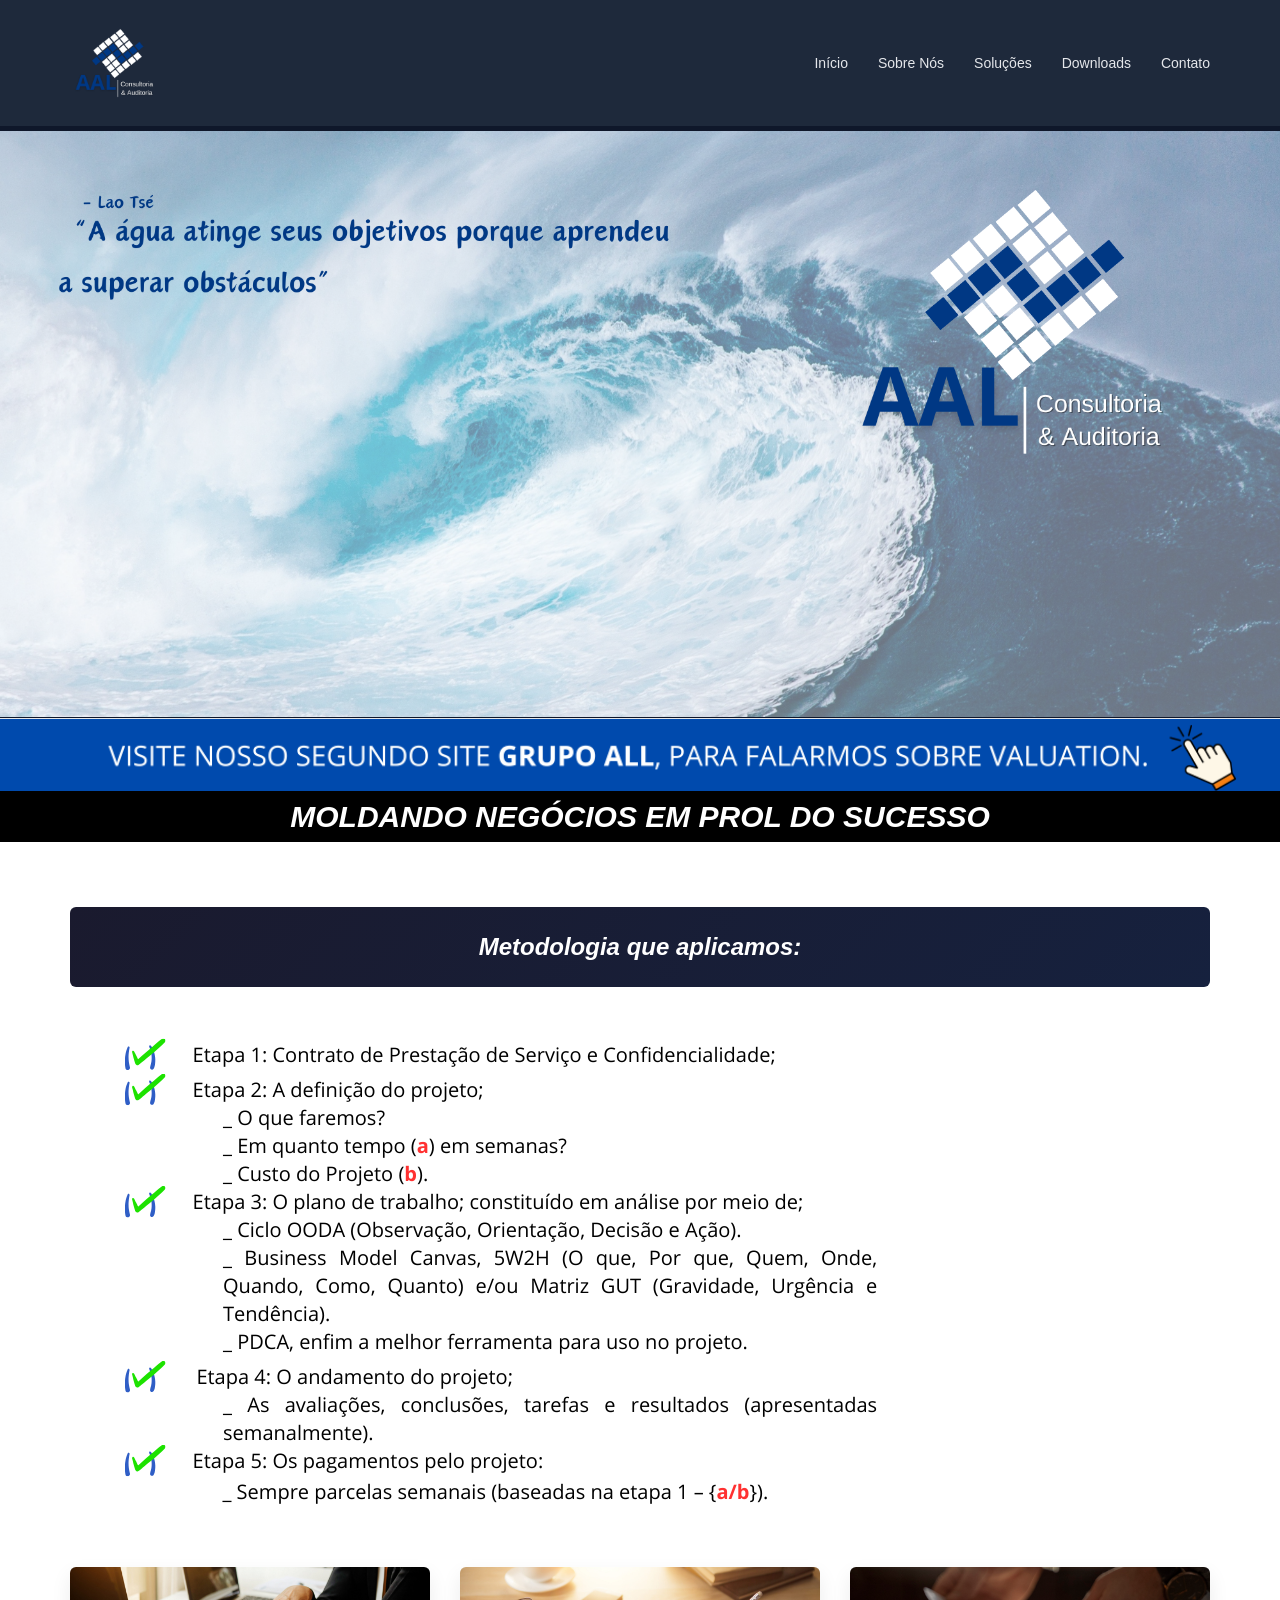
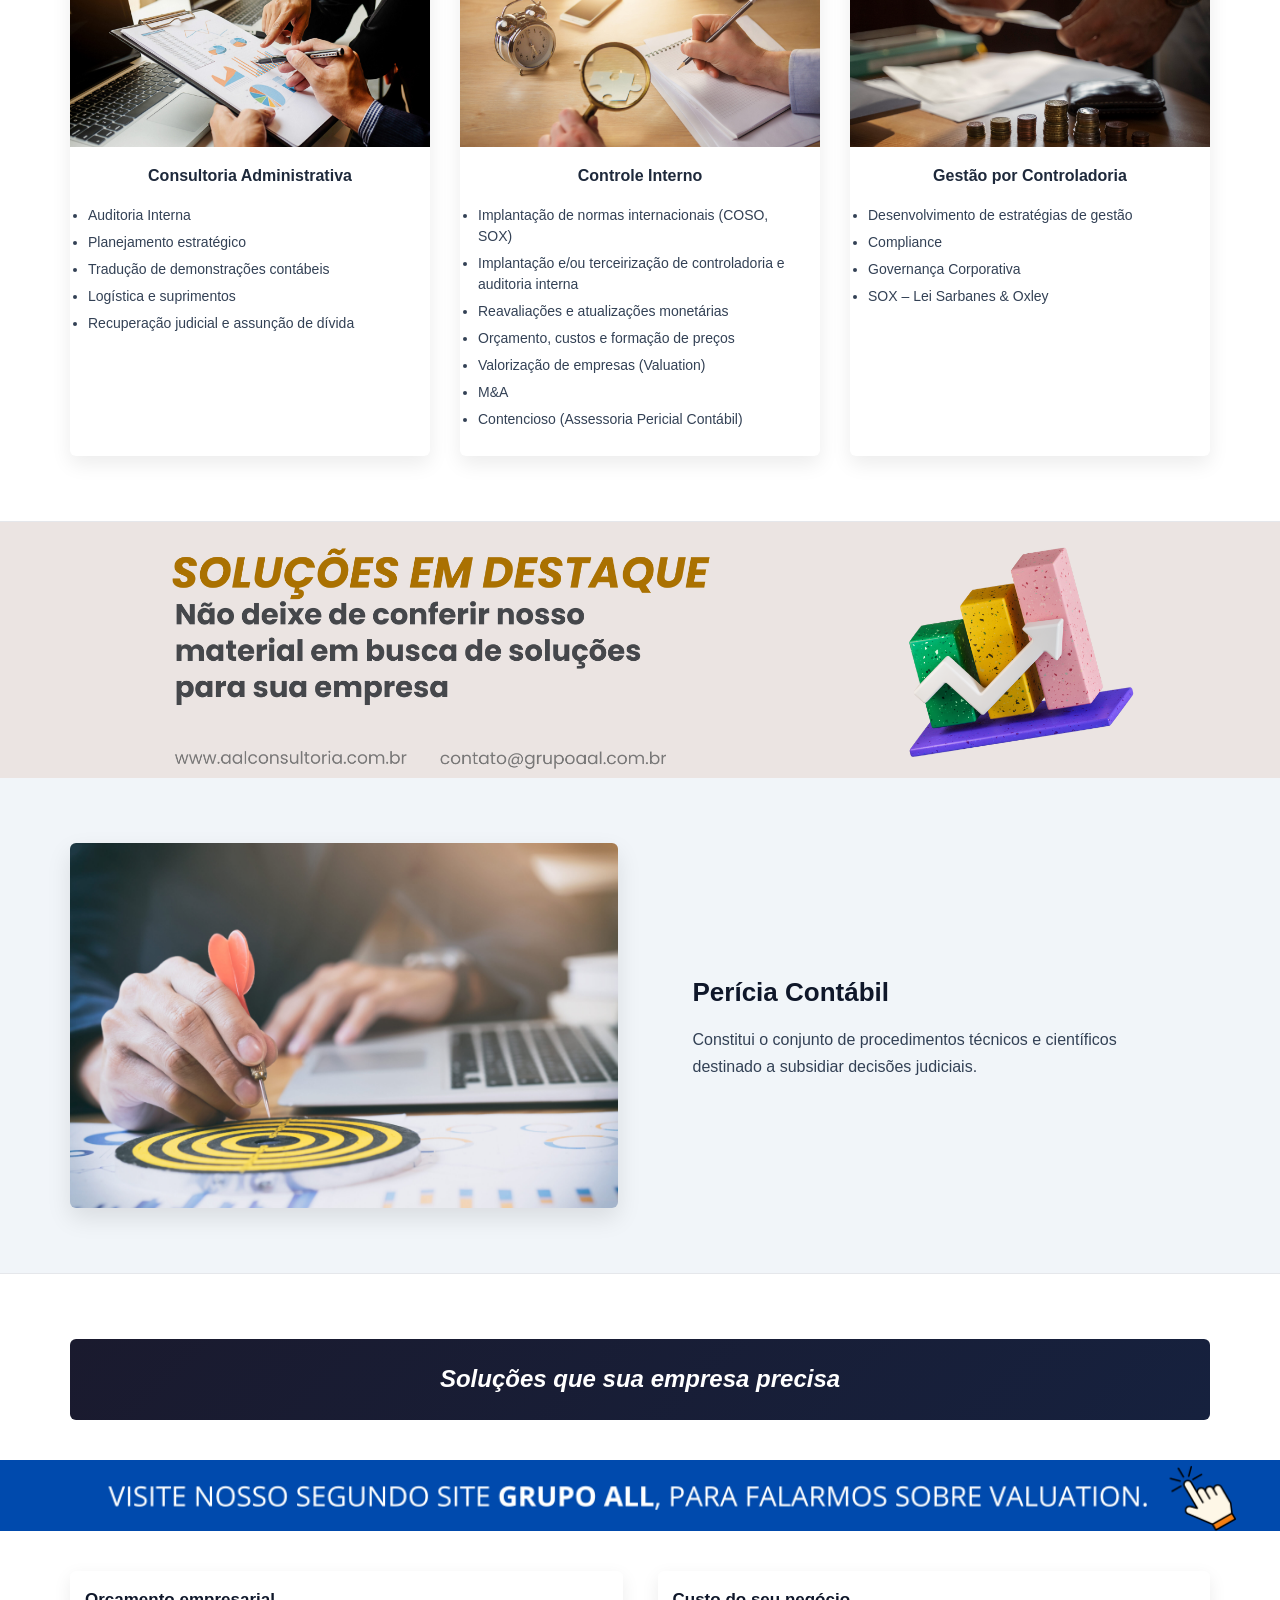
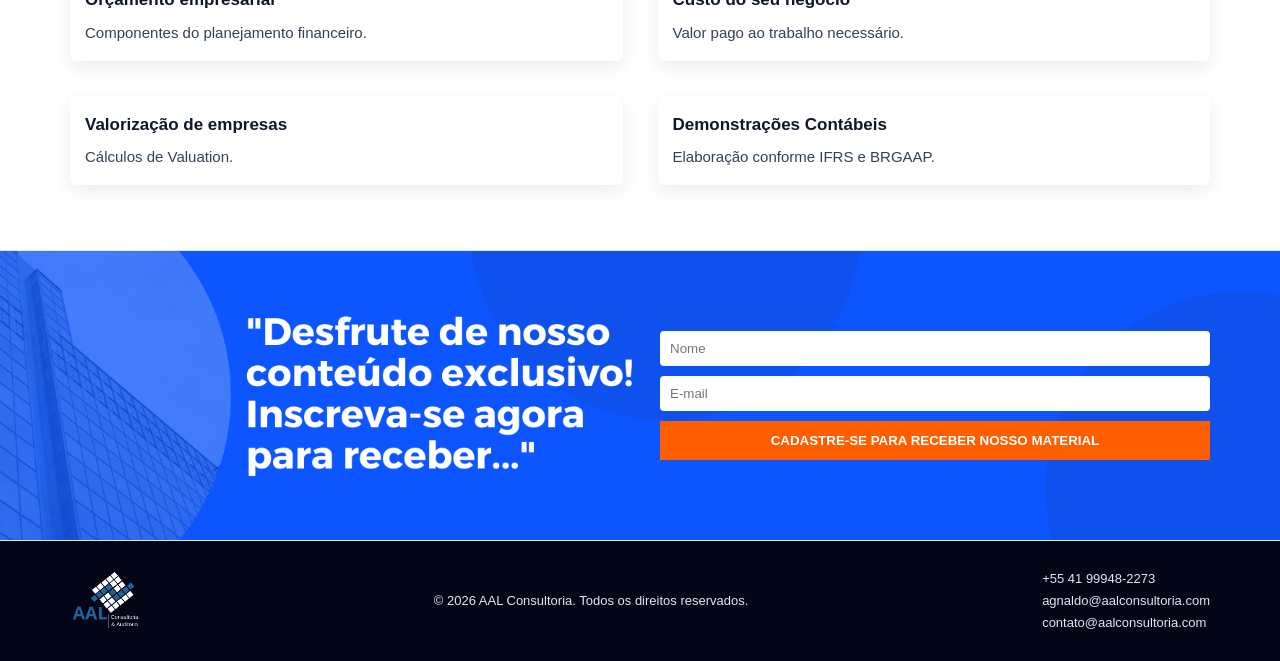
<file: index.html>
<!DOCTYPE html>
<html lang="pt-BR">

<head>
    <meta charset="UTF-8">
    <meta name="viewport" content="width=device-width, initial-scale=1.0">
    <title>Home -AAL Consultoria</title>
    <link rel="stylesheet" href="assets/css/style.css">
</head>

<body>

    <header>
        <div class="container">
            <nav>
                <div class="logo">
                    <img src="assets/img/logo-transparente-500x500-1.png" alt="AAL Consultoria">
                </div>
                <ul>
                    <li><a href="index.html">Início</a></li>
                    <li><a href="sobre.html">Sobre Nós</a></li>
                    <li><a href="solucoes.html">Soluções</a></li>
                    <li><a href="downloads.html">Downloads</a></li>
                    <li><a href="contato.html">Contato</a></li>
                </ul>
            </nav>
        </div>
    </header>

    <!-- HERO -->
    <section class="hero-bg">

        </div>

    </section>

    <a href="https://www.grupoaal.com.br/">
        <img src="assets/img/banner-3.png" alt="Consultoria Administrativa" class="adaptive-banner">
    </a>

    <h1 style="background-color: black; color: white; text-align: center; font-style: italic;">MOLDANDO NEGÓCIOS EM PROL
        DO SUCESSO</h1>
    <!-- METODOLOGIA -->
    <section class="metodologia">
        <div class="container">
            <div class="section-title">
                <h2>Metodologia que aplicamos:</h2>
                <img src="assets/img/etapas-1.png" alt="Consultoria Administrativa">

            </div>

            <div class="metodologia-cards">

                <div class="metodo-card">
                    <img src="assets/img/CONSULTORIA-ADMINISTRATIVA-scaled.jpg" alt="">
                    <h3>Consultoria Administrativa</h3>
                    <ul>
                        <li>Auditoria Interna</li>
                        <li>Planejamento estratégico</li>
                        <li>Tradução de demonstrações contábeis</li>
                        <li>Logística e suprimentos</li>
                        <li>Recuperação judicial e assunção de dívida</li>
                    </ul>
                </div>

                <div class="metodo-card">
                    <img src="assets/img/Pericia-e-Assessoria-scaled.jpg" alt="">
                    <h3>Controle Interno</h3>
                    <ul>
                        <li>Implantação de normas internacionais (COSO, SOX)</li>
                        <li>Implantação e/ou terceirização de controladoria e auditoria interna</li>
                        <li>Reavaliações e atualizações monetárias</li>
                        <li>Orçamento, custos e formação de preços</li>
                        <li>Valorização de empresas (Valuation)</li>
                        <li>M&A</li>
                        <li>Contencioso (Assessoria Pericial Contábil)</li>
                    </ul>
                </div>

                <div class="metodo-card">
                    <img src="assets/img/FINANCEIRO-CONTROLADORIA-scaled.jpg" alt="">
                    <h3>Gestão por Controladoria</h3>
                    <ul>
                        <li>Desenvolvimento de estratégias de gestão</li>
                        <li>Compliance</li>
                        <li>Governança Corporativa</li>
                        <li>SOX – Lei Sarbanes & Oxley</li>
                    </ul>
                </div>

            </div>


        </div>
    </section>


    <img src="assets/img/SOLUCOES-EM-DESTAQUE-2.png" alt="Consultoria Administrativa">

    <!-- PERÍCIA -->
    <section class="pericia destaque">
        <div class="container two-columns">
            <div class="image">
                <img src="assets/img/objectivos-de-meta-de-sucesso-estrategico-de-estrategia-de-negocios-scaled.jpg"
                    alt="Perícia Contábil">
            </div>
            <div class="text">
                <h2>Perícia Contábil</h2>
                <p>
                    Constitui o conjunto de procedimentos técnicos e científicos destinado a subsidiar decisões
                    judiciais.
                </p>
            </div>
        </div>
    </section>


    <!-- SOLUÇÕES -->
    <section class="solucoes">
        <div class="container">
            <div class="section-title">
                <h2>Soluções que sua empresa precisa</h2>
            </div>
        </div>

        <!-- Banner fino -->
        <div class="banner-fino">
            <a href="https://www.grupoaal.com.br/">
                <img src="assets/img/banner-3.png" alt="Soluções em destaque" class="adaptive-banner">
            </a>
        </div>

        <div class="container">
            <div class="solutions-grid">

                <div class="solution-card">

                    <h3>Orçamento empresarial</h3>
                    <p>Componentes do planejamento financeiro.</p>
                </div>

                <div class="solution-card">

                    <h3>Custo do seu negócio</h3>
                    <p>Valor pago ao trabalho necessário.</p>
                </div>

                <div class="solution-card">

                    <h3>Valorização de empresas</h3>
                    <p>Cálculos de Valuation.</p>
                </div>

                <div class="solution-card">

                    <h3>Demonstrações Contábeis</h3>
                    <p>Elaboração conforme IFRS e BRGAAP.</p>
                </div>

            </div>
        </div>
    </section>

    <section class="form-destaque">
        <div class="form-text"></div>

        <div class="container form-grid">
            <div> </div>
            <form class="form-box" name="lead" method="POST">

                <input type="hidden" name="form-name" value="lead">
                <input type="hidden" name="tipo" value="lead">

                <input type="text" name="nome" placeholder="Nome" required>
                <input type="email" name="email" placeholder="E-mail" required>

                <button type="submit">
                    CADASTRE-SE PARA RECEBER NOSSO MATERIAL
                </button>
            </form>

        </div>
    </section>

    <footer>
        <div class="container footer-grid">
            <div class="footer-logo">
                <img src="assets/img/logo-footer-135x135-1.png" alt="AAL Consultoria">
            </div>

            <div class="footer-copy">
                <p>&copy; 2026 AAL Consultoria. Todos os direitos reservados.</p>
            </div>

            <div class="footer-contato">
                <p>+55 41 99948-2273</p>
                <p>agnaldo@aalconsultoria.com</p>
                <p>contato@aalconsultoria.com</p>
            </div>
        </div>
    </footer>

    <script src="/js/forms.js"></script>

</body>

</html>
</file>
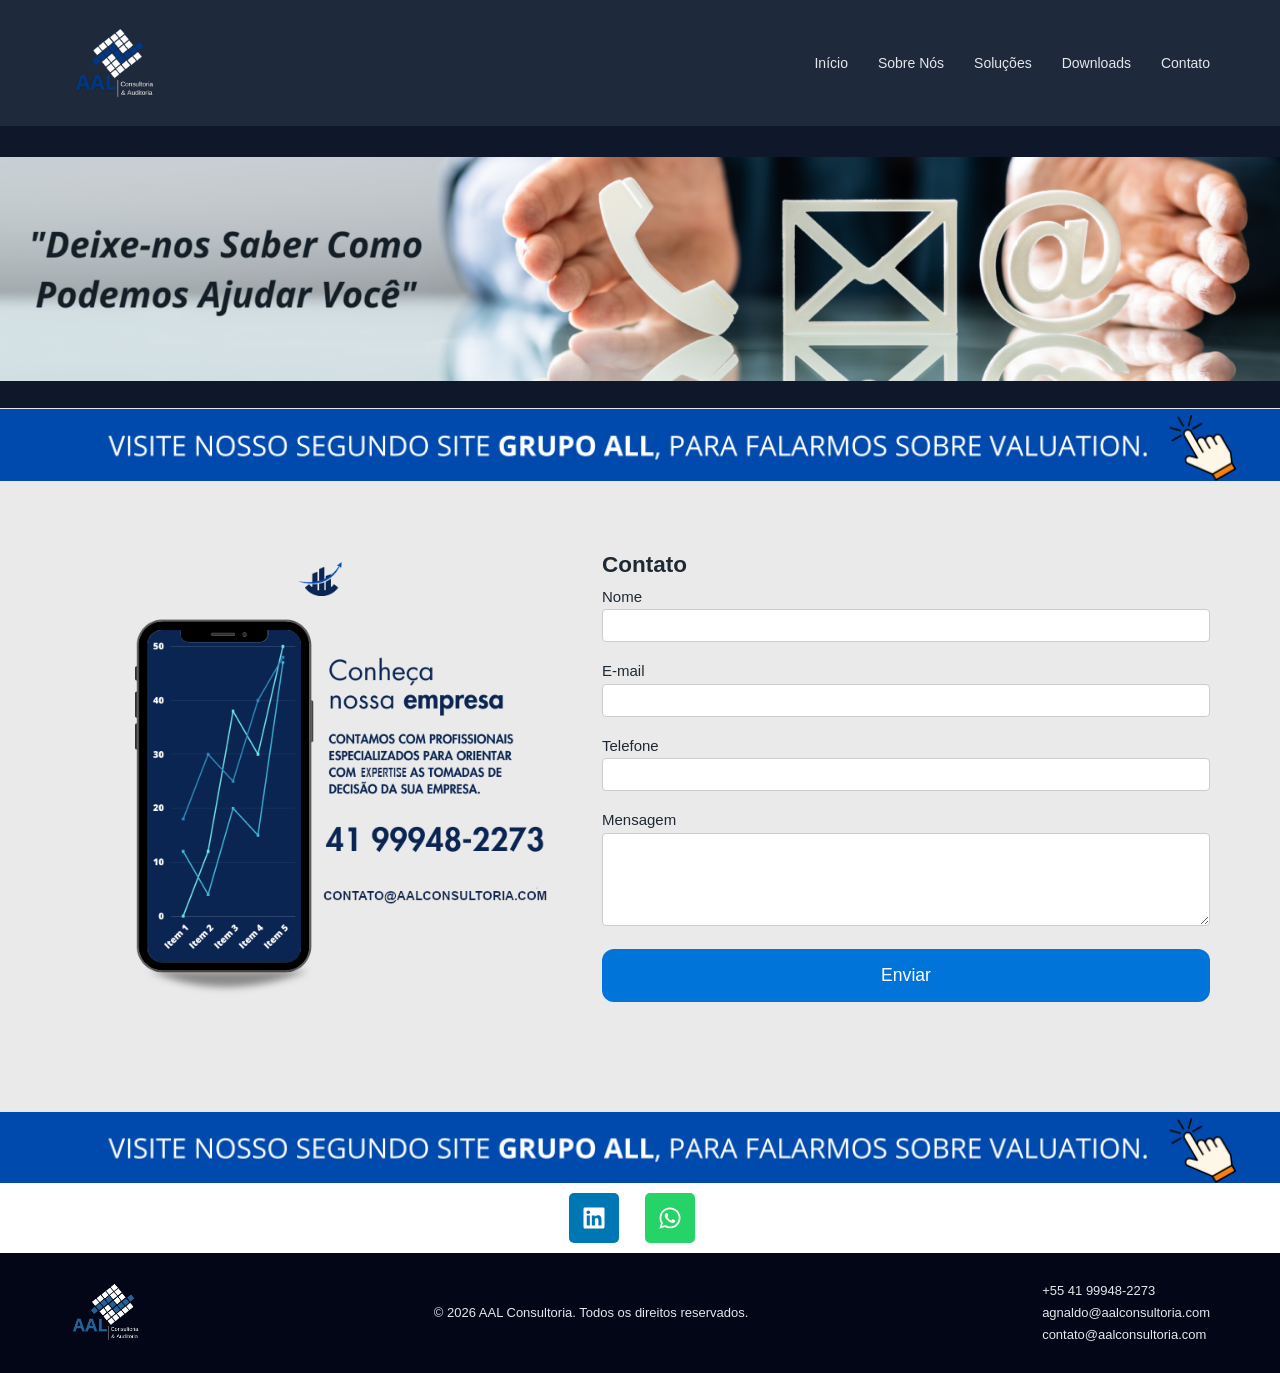
<file: contato.html>
<!DOCTYPE html>
<html lang="pt-BR">

<head>
    <meta charset="UTF-8">
    <meta name="viewport" content="width=device-width, initial-scale=1.0">
    <title>Contato - AAL Consultoria</title>
    <link rel="stylesheet" href="assets/css/style.css">
</head>

<body>

    <header>
        <div class="container">
            <nav>
                <div class="logo">
                    <img src="assets/img/logo-transparente-500x500-1.png" alt="AAL Consultoria">
                </div>
                <ul>
                    <li><a href="index.html">Início</a></li>
                    <li><a href="sobre.html">Sobre Nós</a></li>
                    <li><a href="solucoes.html">Soluções</a></li>
                    <li><a href="downloads.html">Downloads</a></li>
                    <li><a href="contato.html" class="active">Contato</a></li>
                </ul>
            </nav>
        </div>
    </header>

    <!-- HERO SIMPLES -->
    <section class="hero hero-bg-contato"></section>
    <a href="https://www.grupoaal.com.br/">
        <img src="assets/img/banner-3.png" style="width: 100vw" alt="Consultoria Administrativa"
            class="adaptive-banner">
    </a>

    <section class="contato-page">
        <div class="container contato-grid">
            <!-- Coluna da imagem -->
            <div class="contato-imagem">
                <img src="assets/img/banner-contato1.png" alt="Contato AAL Consultoria">
            </div>

            <!-- Coluna do formulário -->
            <div class="contato-formulario">
                <h1>Contato</h1>

                <form class="form-contato" name="contato" method="POST">

                    <input type="hidden" name="form-name" value="contato">
                    <input type="hidden" name="tipo" value="contato">

                    <div class="form-group">
                        <label>Nome</label>
                        <input type="text" name="nome" required>
                    </div>

                    <div class="form-group">
                        <label>E-mail</label>
                        <input type="email" name="email" required>
                    </div>

                    <div class="form-group">
                        <label>Telefone</label>
                        <input type="text" name="telefone">
                    </div>

                    <div class="form-group">
                        <label>Mensagem</label>
                        <textarea name="mensagem" rows="5" required></textarea>
                    </div>

                    <button type="submit">Enviar</button>
                </form>

            </div>
        </div>
    </section>


    <a href="https://www.grupoaal.com.br/">
        <img src="assets/img/banner-3.png" style="width: 100vw" alt="Consultoria Administrativa"
            class="adaptive-banner">
    </a>

    <div class="contato-social">
        <!-- LinkedIn -->
        <a href="https://www.linkedin.com/in/agnaldo-alves-08b08086/" target="_blank" aria-label="LinkedIn">
            <svg viewBox="0 0 448 512" xmlns="http://www.w3.org/2000/svg" width="24" height="24" fill="currentColor">
                <path
                    d="M416 32H31.9C14.3 32 0 46.5 0 64.3v383.4C0 465.5 14.3 480 31.9 480H416c17.6 0 32-14.5 32-32.3V64.3c0-17.8-14.4-32.3-32-32.3zM135.4 416H69V202.2h66.5V416zm-33.2-243c-21.3 0-38.5-17.3-38.5-38.5S80.9 96 102.2 96c21.2 0 38.5 17.3 38.5 38.5 0 21.3-17.2 38.5-38.5 38.5zm282.1 243h-66.4V312c0-24.8-.5-56.7-34.5-56.7-34.6 0-39.9 27-39.9 54.9V416h-66.4V202.2h63.7v29.2h.9c8.9-16.8 30.6-34.5 62.9-34.5 67.2 0 79.7 44.3 79.7 101.9V416z" />
            </svg>
        </a>

        <!-- WhatsApp -->
        <a href="http://wa.me/5541999482273" target="_blank" aria-label="WhatsApp">
            <svg viewBox="0 0 448 512" xmlns="http://www.w3.org/2000/svg" width="24" height="24" fill="currentColor">
                <path
                    d="M380.9 97.1C339 55.1 283.2 32 223.9 32c-122.4 0-222 99.6-222 222 0 39.1 10.2 77.3 29.6 111L0 480l117.7-30.9c32.4 17.7 68.9 27 106.1 27h.1c122.3 0 224.1-99.6 224.1-222 0-59.3-25.2-115-67.1-157zm-157 341.6c-33.2 0-65.7-8.9-94-25.7l-6.7-4-69.8 18.3L72 359.2l-4.4-7c-18.5-29.4-28.2-63.3-28.2-98.2 0-101.7 82.8-184.5 184.6-184.5 49.3 0 95.6 19.2 130.4 54.1 34.8 34.9 56.2 81.2 56.1 130.5 0 101.8-84.9 184.6-186.6 184.6zm101.2-138.2c-5.5-2.8-32.8-16.2-37.9-18-5.1-1.9-8.8-2.8-12.5 2.8-3.7 5.6-14.3 18-17.6 21.8-3.2 3.7-6.5 4.2-12 1.4-32.6-16.3-54-29.1-75.5-66-5.7-9.8 5.7-9.1 16.3-30.3 1.8-3.7.9-6.9-.5-9.7-1.4-2.8-12.5-30.1-17.1-41.2-4.5-10.8-9.1-9.3-12.5-9.5-3.2-.2-6.9-.2-10.6-.2-3.7 0-9.7 1.4-14.8 6.9-5.1 5.6-19.4 19-19.4 46.3 0 27.3 19.9 53.7 22.6 57.4 2.8 3.7 39.1 59.7 94.8 83.8 35.2 15.2 49 16.5 66.6 13.9 10.7-1.6 32.8-13.4 37.4-26.4 4.6-13 4.6-24.1 3.2-26.4-1.3-2.5-5-3.9-10.5-6.6z" />
            </svg>
        </a>
    </div>

    <footer>
        <div class="container footer-grid">
            <div class="footer-logo">
                <img src="assets/img/logo-footer-135x135-1.png" alt="AAL Consultoria">
            </div>

            <div class="footer-copy">
                <p>&copy; 2026 AAL Consultoria. Todos os direitos reservados.</p>
            </div>

            <div class="footer-contato">
                <p>+55 41 99948-2273</p>
                <p>agnaldo@aalconsultoria.com</p>
                <p>contato@aalconsultoria.com</p>
            </div>
        </div>
    </footer>

    <script src="/js/forms.js"></script>

</body>

</html>
</file>
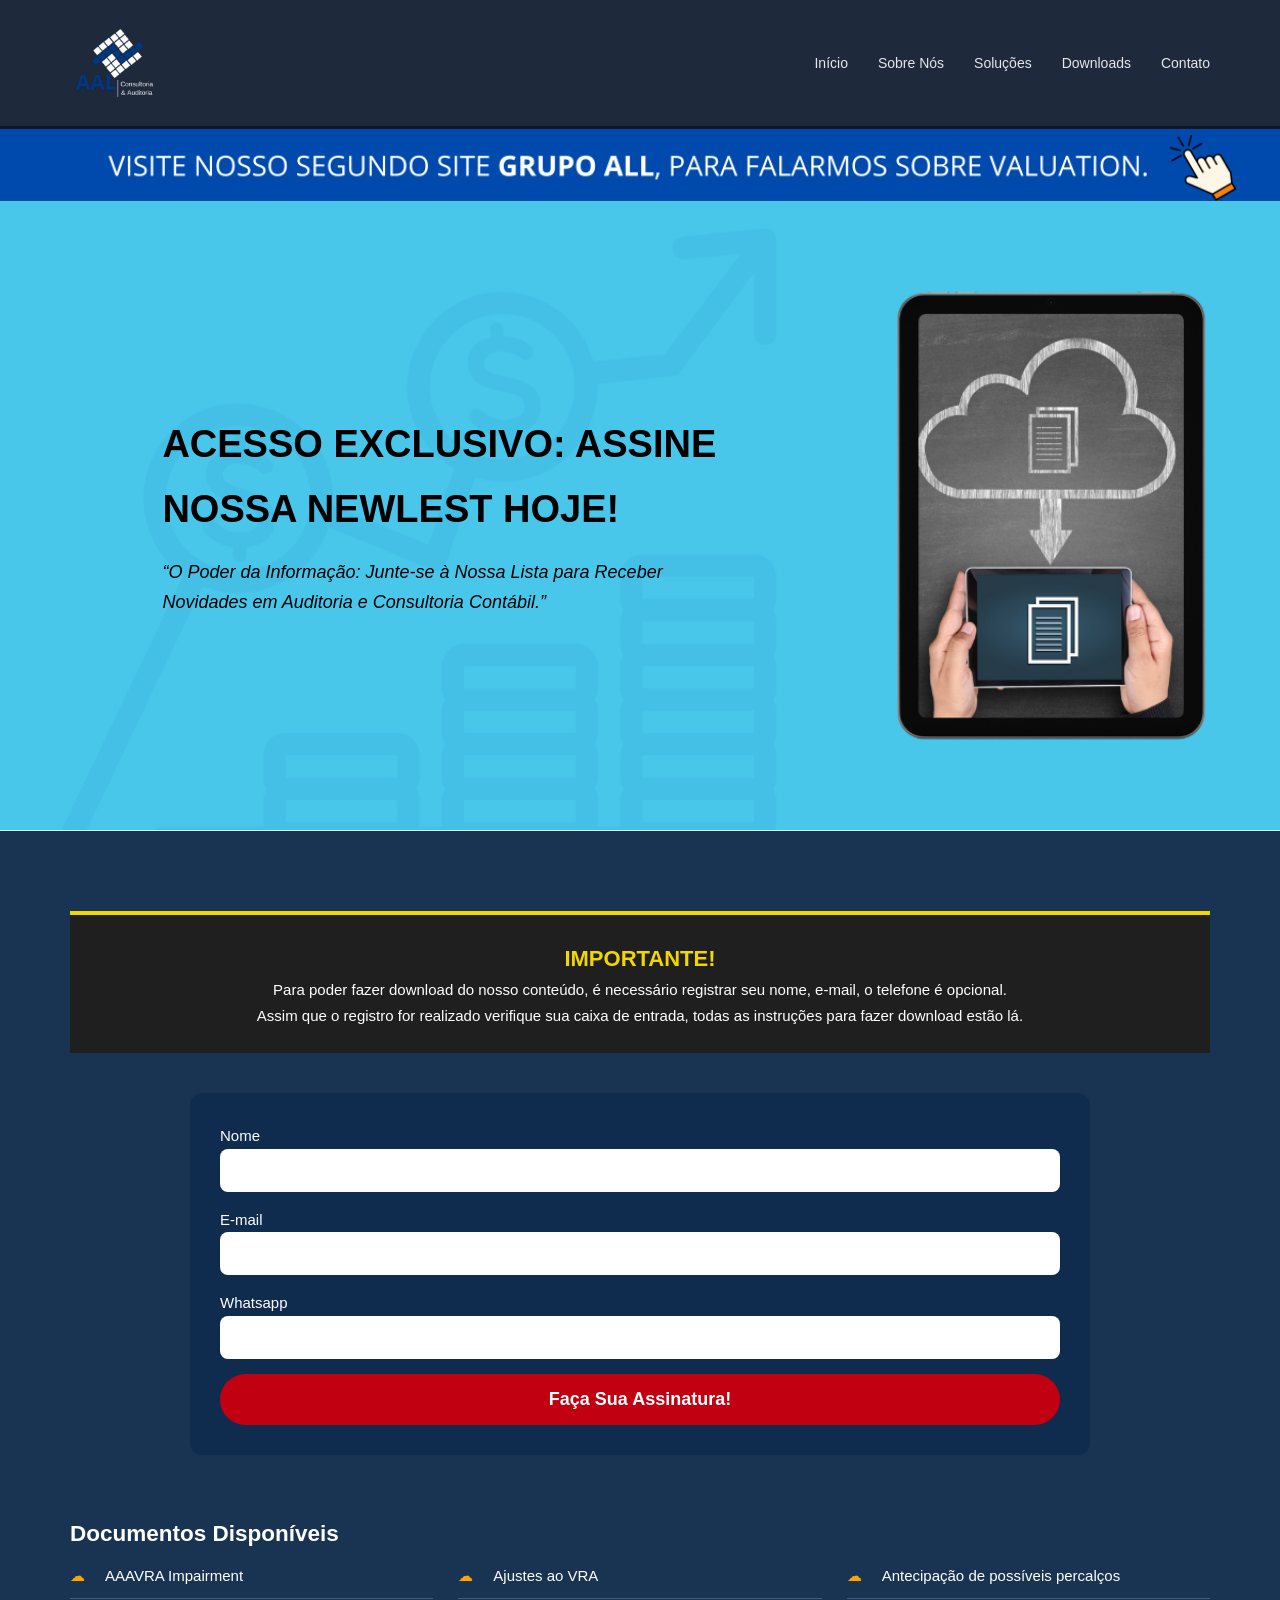
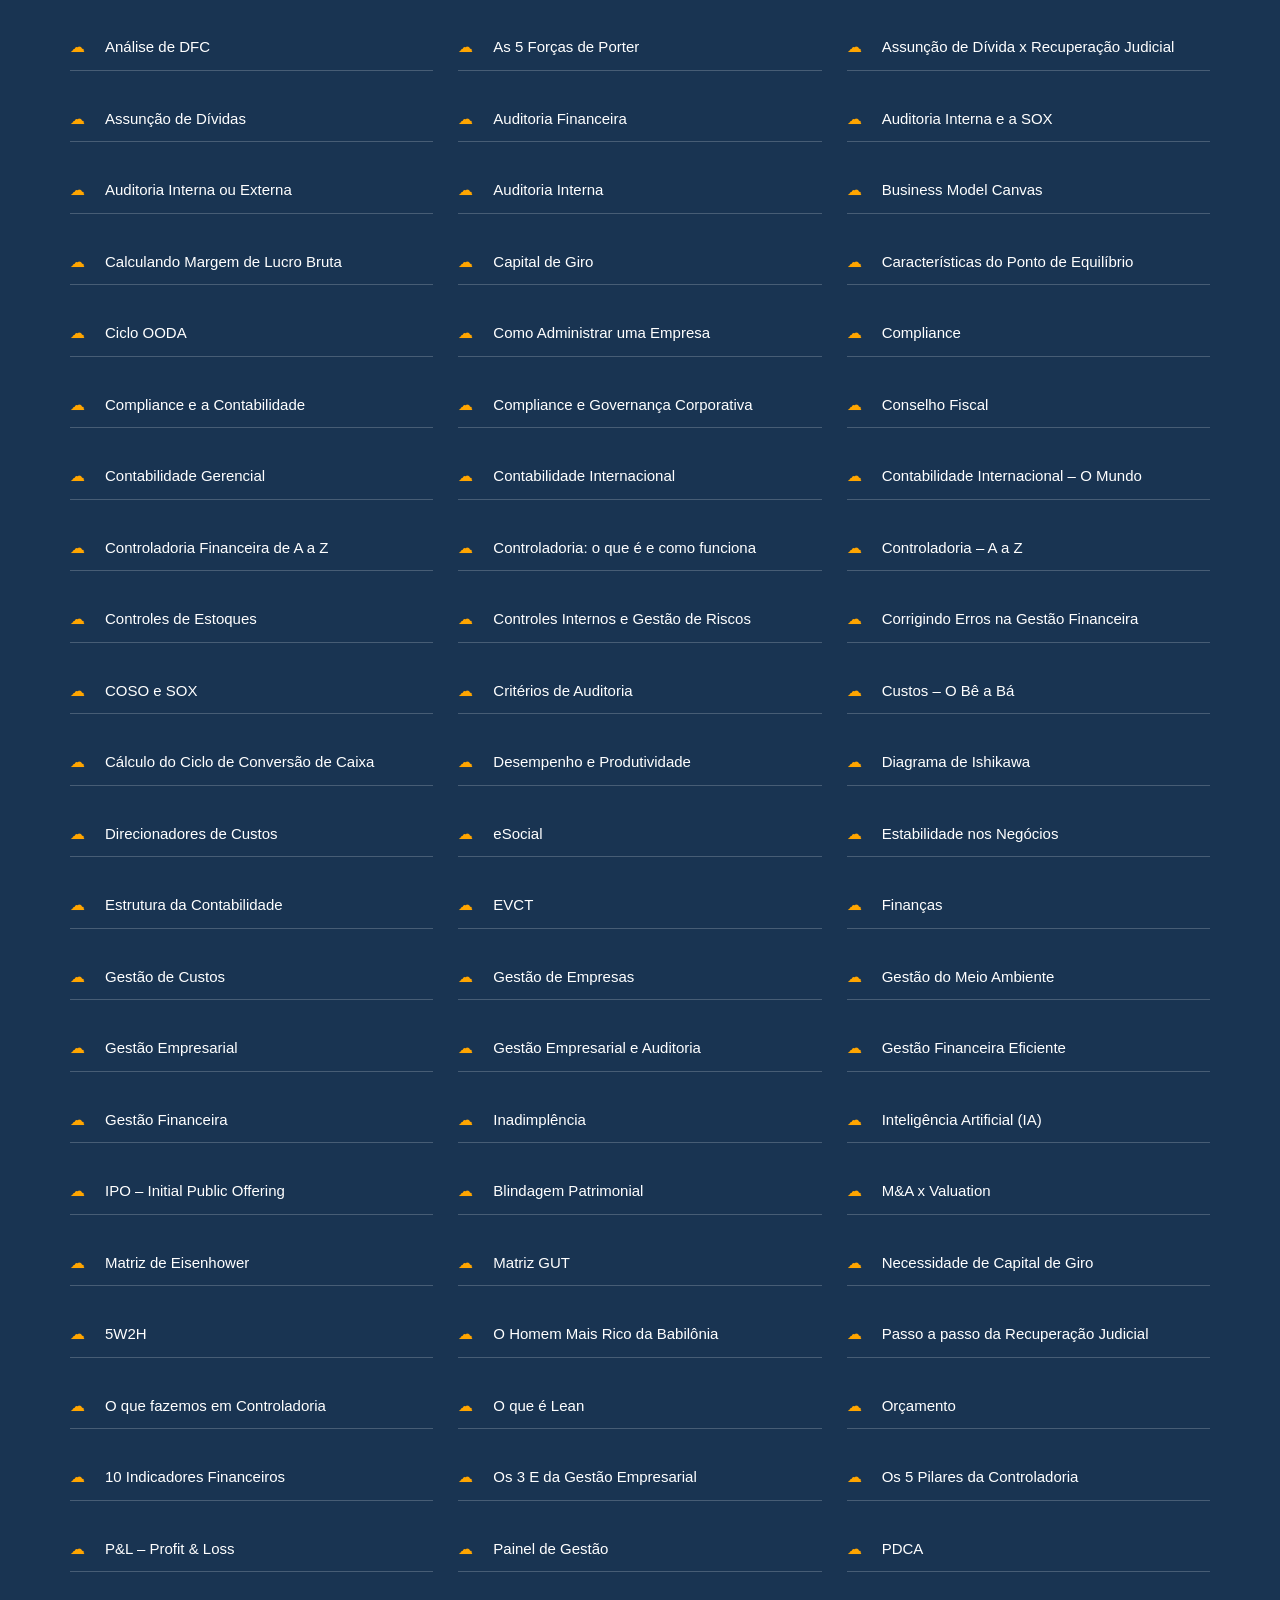
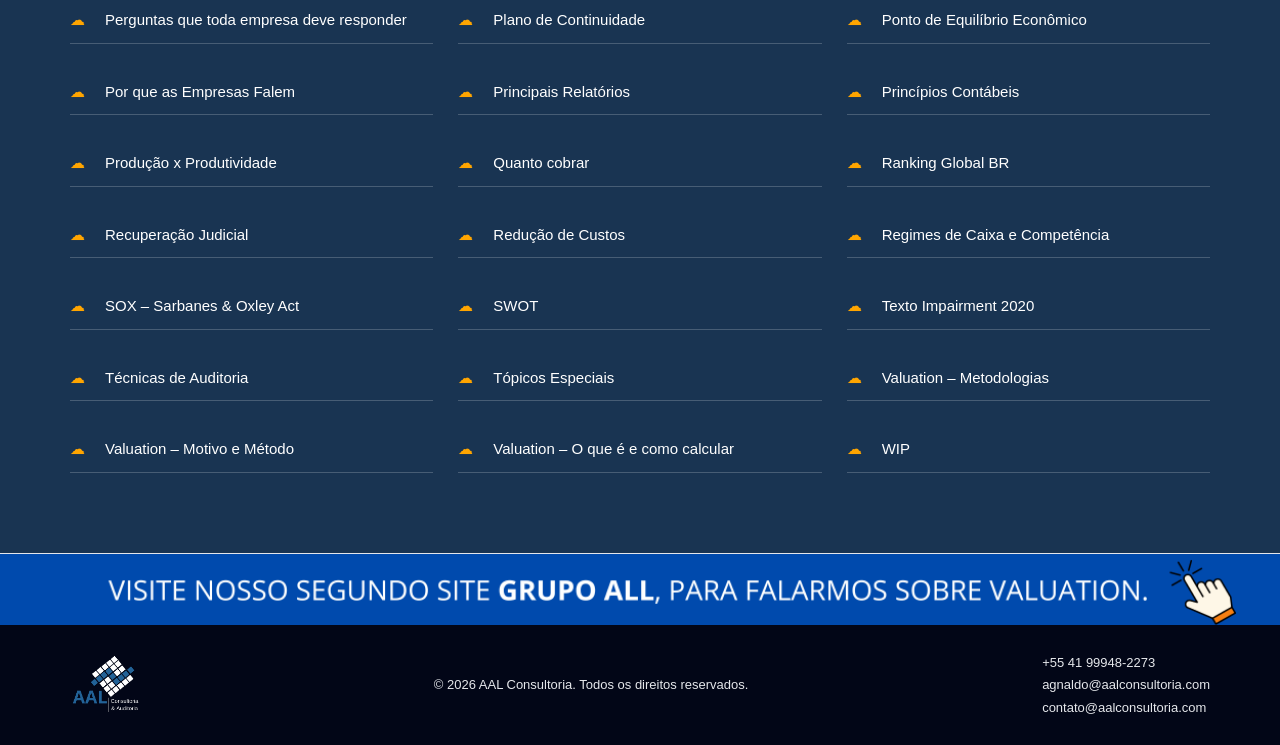
<file: downloads.html>
<!DOCTYPE html>
<html lang="pt-BR">

<head>
        <meta charset="UTF-8">
        <meta name="viewport" content="width=device-width, initial-scale=1.0">
        <title>Downloads - AAL Consultoria</title>
        <link rel="stylesheet" href="assets/css/style.css">
</head>

<body>

        <header>
                <div class="container">
                        <nav>
                                <div class="logo">
                                        <img src="assets/img/logo-transparente-500x500-1.png" alt="AAL Consultoria">
                                </div>
                                <ul>
                                        <li><a href="index.html">Início</a></li>
                                        <li><a href="sobre.html">Sobre Nós</a></li>
                                        <li><a href="solucoes.html">Soluções</a></li>
                                        <li><a href="downloads.html" class="active">Downloads</a></li>
                                        <li><a href="contato.html">Contato</a></li>
                                </ul>
                        </nav>
                </div>
        </header>

        <a href="https://www.grupoaal.com.br/">
                <img src="assets/img/banner-3.png" style="width: 100vw" alt="Consultoria Administrativa"
                        class="adaptive-banner">
        </a>

        <section class="downloads-hero">
                <div class="hero-content">
                        <h1>ACESSO EXCLUSIVO: ASSINE NOSSA NEWLEST HOJE!</h1>
                        <p>“O Poder da Informação: Junte-se à Nossa Lista para Receber Novidades em Auditoria e
                                Consultoria
                                Contábil.”</p>
                </div>
        </section>



        <section class="downloads-page">
                <div class="container">

                        <div class="alert-box">
                                <strong>IMPORTANTE!</strong>
                                <p>Para poder fazer download do nosso conteúdo, é necessário registrar seu nome, e-mail,
                                        o telefone é
                                        opcional.</p>
                                <p>Assim que o registro for realizado verifique sua caixa de entrada, todas as
                                        instruções para fazer
                                        download estão lá.</p>
                        </div>

                        <form class="form-download" name="download" method="POST">

                                <input type="hidden" name="form-name" value="download">
                                <input type="hidden" name="tipo" value="download">

                                <div class="form-group">
                                        <label>Nome</label>
                                        <input type="text" name="nome" required>
                                </div>

                                <div class="form-group">
                                        <label>E-mail</label>
                                        <input type="email" name="email" required>
                                </div>

                                <div class="form-group">
                                        <label>Whatsapp</label>
                                        <input type="text" name="whatsapp">
                                </div>

                                <button type="submit">Faça Sua Assinatura!</button>
                        </form>

                        <h2>Documentos Disponíveis</h2>

                        <ul class="lista-documentos">

                                <li><a href="/downloads/AAAVRA%20Impairment.pdf" download>AAAVRA Impairment</a></li>
                                <li><a href="/downloads/Ajustes%20ao%20VRA.pdf" download>Ajustes ao VRA</a></li>
                                <li><a href="/downloads/Antecipação%20de%20possíveis%20percalços.pdf"
                                                download>Antecipação de possíveis
                                                percalços</a></li>
                                <li><a href="/downloads/Análise%20de%20DFC.pdf" download>Análise de DFC</a></li>
                                <li><a href="/downloads/As%205%20Forças%20de%20Porter.pdf" download>As 5 Forças de
                                                Porter</a></li>
                                <li><a href="/downloads/Assunção%20de%20dívida%20x%20Recuperação%20judicial.pdf"
                                                download>Assunção de
                                                Dívida x Recuperação Judicial</a></li>
                                <li><a href="/downloads/Assunção%20de%20Dívidas.pdf" download>Assunção de Dívidas</a>
                                </li>
                                <li><a href="/downloads/Auditoria%20FFinanceira.pdf" download>Auditoria Financeira</a>
                                </li>
                                <li><a href="/downloads/Auditoria%20Interna%20e%20a%20SOX.pdf" download>Auditoria
                                                Interna e a SOX</a>
                                </li>
                                <li><a href="/downloads/Auditoria%20Interna%20ou%20Externa.pdf" download>Auditoria
                                                Interna ou
                                                Externa</a></li>
                                <li><a href="/downloads/Auditoria%20Interna.pdf" download>Auditoria Interna</a></li>
                                <li><a href="/downloads/Business%20Model%20Canvas.pdf" download>Business Model
                                                Canvas</a></li>
                                <li><a href="/downloads/Calculando%20Margem%20de%20Lucro%20Bruta.pdf"
                                                download>Calculando Margem de
                                                Lucro Bruta</a></li>
                                <li><a href="/downloads/Capital%20de%20Giro.pdf" download>Capital de Giro</a></li>
                                <li><a href="/downloads/Características%20do%20Ponto%20de%20EEquilíbrio.pdf"
                                                download>Características do
                                                Ponto de Equilíbrio</a></li>
                                <li><a href="/downloads/Ciclo%20OODA.pdf" download>Ciclo OODA</a></li>
                                <li><a href="/downloads/Como%20Administrar%20uma%20Empresa.pdf" download>Como
                                                Administrar uma
                                                Empresa</a></li>
                                <li><a href="/downloads/Compliance.pdf" download>Compliance</a></li>
                                <li><a href="/downloads/Compliance%20e%20a%20Contabilidade.pdf" download>Compliance e a
                                                Contabilidade</a></li>
                                <li><a href="/downloads/Compliance%20e%20Governança%20Corporativa%20na%20Estabilidade%20nos%20Negócios.pdf"
                                                download>Compliance e Governança Corporativa</a></li>
                                <li><a href="/downloads/Conselho%20Fiscal.pdf" download>Conselho Fiscal</a></li>
                                <li><a href="/downloads/Contabilidade%20Gerencial%20como%20Ferramenta%20de%20Gestão%20AAL.pdf"
                                                download>Contabilidade Gerencial</a></li>
                                <li><a href="/downloads/Contabilidade%20Internacional.pdf" download>Contabilidade
                                                Internacional</a></li>
                                <li><a href="/downloads/Contabilidade%20Internacional%20ou%20a%20Contabilidade%20do%20Mundo.pdf"
                                                download>Contabilidade Internacional – O Mundo</a></li>
                                <li><a href="/downloads/Controladoria%20Financeira%20de%20A%20até%20Z.pdf"
                                                download>Controladoria
                                                Financeira de A a Z</a></li>
                                <li><a href="/downloads/Controladoria%20o%20que%20é%20e%20como%20funciona.pdf"
                                                download>Controladoria: o
                                                que é e como funciona</a></li>
                                <li><a href="/downloads/Controladoria_%20A%20a%20Z.pdf" download>Controladoria – A a
                                                Z</a></li>
                                <li><a href="/downloads/Controles%20de%20Estoques.pdf" download>Controles de
                                                Estoques</a></li>
                                <li><a href="/downloads/Controles%20Internos%20no%20Gerenciamento%20de%20riscos%20de%20uma%20Organização.pdf"
                                                download>Controles Internos e Gestão de Riscos</a></li>
                                <li><a href="/downloads/Corrigindo%20Erros%20na%20gestão%20Financeira.pdf"
                                                download>Corrigindo Erros na
                                                Gestão Financeira</a></li>
                                <li><a href="/downloads/Coso%20e%20Sox.pdf" download>COSO e SOX</a></li>
                                <li><a href="/downloads/Critérios%20de%20Auditoria.pdf" download>Critérios de
                                                Auditoria</a></li>
                                <li><a href="/downloads/Custos%20o%20Bê%20a%20Ba.pdf" download>Custos – O Bê a Bá</a>
                                </li>
                                <li><a href="/downloads/Cálculo%20do%20Ciclo%20de%20Conversão%20de%20Caixa.pdf"
                                                download>Cálculo do
                                                Ciclo de Conversão de Caixa</a></li>
                                <li><a href="/downloads/Desempenho%20Produtividade.pdf" download>Desempenho e
                                                Produtividade</a></li>
                                <li><a href="/downloads/Diagrama%20de%20Ishikawa.pdf" download>Diagrama de Ishikawa</a>
                                </li>
                                <li><a href="/downloads/Direcionadores%20de%20Custos.pdf" download>Direcionadores de
                                                Custos</a></li>
                                <li><a href="/downloads/ESOCIAL.pdf" download>eSocial</a></li>
                                <li><a href="/downloads/Estabilidade%20nos%20Negócios.pdf" download>Estabilidade nos
                                                Negócios</a></li>
                                <li><a href="/downloads/Estrutura%20da%20Contabilidade.pdf" download>Estrutura da
                                                Contabilidade</a></li>
                                <li><a href="/downloads/EVCT.pdf" download>EVCT</a></li>
                                <li><a href="/downloads/Finanças.pdf" download>Finanças</a></li>
                                <li><a href="/downloads/Gestão%20de%20Custos%20numa%20visão%20Geral.pdf" download>Gestão
                                                de Custos</a>
                                </li>
                                <li><a href="/downloads/Gestão%20de%20Empresas.pdf" download>Gestão de Empresas</a></li>
                                <li><a href="/downloads/Gestão%20do%20Meio%20Ambiente.pdf" download>Gestão do Meio
                                                Ambiente</a></li>
                                <li><a href="/downloads/Gestão%20Empresarial.pdf" download>Gestão Empresarial</a></li>
                                <li><a href="/downloads/Gestão%20Empresarial%20com%20base%20nos%20Critérios%20de%20Auditoria.pdf"
                                                download>Gestão Empresarial e Auditoria</a></li>
                                <li><a href="/downloads/Gestão%20Financeira%20Eficiente.pdf" download>Gestão Financeira
                                                Eficiente</a>
                                </li>
                                <li><a href="/downloads/Gestão%20Financeira.pdf" download>Gestão Financeira</a></li>
                                <li><a href="/downloads/Inadimplência%20como%20Diminui-la.pdf"
                                                download>Inadimplência</a></li>
                                <li><a href="/downloads/Inteligência%20Artificial%20(IA).pdf" download>Inteligência
                                                Artificial (IA)</a>
                                </li>
                                <li><a href="/downloads/IPO%20-%20Initial%20Public%20Offering.pdf" download>IPO –
                                                Initial Public
                                                Offering</a></li>
                                <li><a href="/downloads/Licitude%20da%20Blindagem%20Patrimonial.pdf" download>Blindagem
                                                Patrimonial</a>
                                </li>
                                <li><a href="/downloads/M&A%20é%20diferente%20de%20Valuation.pdf" download>M&A x
                                                Valuation</a></li>
                                <li><a href="/downloads/Matriz%20de%20EISENHOWER.pdf" download>Matriz de Eisenhower</a>
                                </li>
                                <li><a href="/downloads/Matriz%20GUT.pdf" download>Matriz GUT</a></li>
                                <li><a href="/downloads/Necessidade%20de%20Capital%20de%20Giro.pdf" download>Necessidade
                                                de Capital de
                                                Giro</a></li>
                                <li><a href="/downloads/O%205%20W%202%20H.pdf" download>5W2H</a></li>
                                <li><a href="/downloads/O%20Homem%20+%20Rico%20da%20Babilônia%20Destaques.pdf"
                                                download>O Homem Mais
                                                Rico da Babilônia</a></li>
                                <li><a href="/downloads/O%20passo%20a%20passo%20do%20processo%20de%20Recuperação%20Judicial.pdf"
                                                download>Passo a passo da Recuperação Judicial</a></li>
                                <li><a href="/downloads/O%20que%20fazemos%20em%20Controladoria.pdf" download>O que
                                                fazemos em
                                                Controladoria</a></li>
                                <li><a href="/downloads/O%20que%20é%20Lean.pdf" download>O que é Lean</a></li>
                                <li><a href="/downloads/Orçamento.pdf" download>Orçamento</a></li>
                                <li><a href="/downloads/Os%2010%20Principais%20Indicadores%20Financeiros.pdf"
                                                download>10 Indicadores
                                                Financeiros</a></li>
                                <li><a href="/downloads/Os%203%20E%20Eficiência%20Eficácia%20Efetividade%20na%20Gestão%20Empresarial.pdf"
                                                download>Os 3 E da Gestão Empresarial</a></li>
                                <li><a href="/downloads/Os%205%20Pilares%20da%20Controladoria.pdf" download>Os 5 Pilares
                                                da
                                                Controladoria</a></li>
                                <li><a href="/downloads/P&L%20-%20Profit%20&%20Loss%20Statement.pdf" download>P&L –
                                                Profit & Loss</a>
                                </li>
                                <li><a href="/downloads/Painel%20de%20Gestão%20de%20Empresas.pdf" download>Painel de
                                                Gestão</a></li>
                                <li><a href="/downloads/PDCA.pdf" download>PDCA</a></li>
                                <li><a href="/downloads/Perguntas%20que%20qualquer%20empresa%20de%20responder.pdf"
                                                download>Perguntas
                                                que toda empresa deve responder</a></li>
                                <li><a href="/downloads/Plano%20de%20Continuidade%20de%20Negócios.pdf" download>Plano de
                                                Continuidade</a></li>
                                <li><a href="/downloads/Ponto%20de%20Equilíbrio%20Econômico.pdf" download>Ponto de
                                                Equilíbrio
                                                Econômico</a></li>
                                <li><a href="/downloads/Porquê%20as%20Empresas%20falem.pdf" download>Por que as Empresas
                                                Falem</a></li>
                                <li><a href="/downloads/Principais%20Relatórios%20em%20Finanças%20e%20Controladoria.pdf"
                                                download>Principais Relatórios</a></li>
                                <li><a href="/downloads/Princípios%20Contábeis%20e%20Critérios%20de%20Auditoria.pdf"
                                                download>Princípios
                                                Contábeis</a></li>
                                <li><a href="/downloads/Produção%20x%20Produtividade.pdf" download>Produção x
                                                Produtividade</a></li>
                                <li><a href="/downloads/Quanto%20cobrar%20pelo%20seu%20produto%20ou%20serviço.pdf"
                                                download>Quanto
                                                cobrar</a></li>
                                <li><a href="/downloads/Ranking%20Global%20BR.pdf" download>Ranking Global BR</a></li>
                                <li><a href="/downloads/Recuperação%20Judicial.pdf" download>Recuperação Judicial</a>
                                </li>
                                <li><a href="/downloads/Redução%20de%20CUSTOS.pdf" download>Redução de Custos</a></li>
                                <li><a href="/downloads/Regimes%20de%20caixa%20e%20de%20Competência.pdf"
                                                download>Regimes de Caixa e
                                                Competência</a></li>
                                <li><a href="/downloads/SOX%20-%20Sarbanes%20&%20Oxley%20Act.pdf" download>SOX –
                                                Sarbanes & Oxley
                                                Act</a></li>
                                <li><a href="/downloads/Swot.pdf" download>SWOT</a></li>
                                <li><a href="/downloads/Texto%20Impairment%20Modelo%20Atual%202020.pdf" download>Texto
                                                Impairment
                                                2020</a></li>
                                <li><a href="/downloads/Técnicas%20de%20Auditoria.pdf" download>Técnicas de
                                                Auditoria</a></li>
                                <li><a href="/downloads/Tópicos%20Especiais%20de%20Análise.pdf" download>Tópicos
                                                Especiais</a></li>
                                <li><a href="/downloads/Valuation%20Metodologias.pdf" download>Valuation –
                                                Metodologias</a></li>
                                <li><a href="/downloads/Valuation%20Motivo%20Método.pdf" download>Valuation – Motivo e
                                                Método</a></li>
                                <li><a href="/downloads/Valuation,%20o%20que%20é%20como%20calcular.pdf"
                                                download>Valuation – O que é e
                                                como calcular</a></li>
                                <li><a href="/downloads/W%20I%20P.pdf" download>WIP</a></li>

                        </ul>




                </div>
        </section>

        <a href="https://www.grupoaal.com.br/">
                <img src="assets/img/banner-3.png" style="width: 100vw" alt="Consultoria Administrativa"
                        class="adaptive-banner">
        </a>

        <footer>
                <div class="container footer-grid">
                        <div class="footer-logo">
                                <img src="assets/img/logo-footer-135x135-1.png" alt="AAL Consultoria">
                        </div>

                        <div class="footer-copy">
                                <p>&copy; 2026 AAL Consultoria. Todos os direitos reservados.</p>
                        </div>

                        <div class="footer-contato">
                                <p>+55 41 99948-2273</p>
                                <p>agnaldo@aalconsultoria.com</p>
                                <p>contato@aalconsultoria.com</p>
                        </div>
                </div>
        </footer>

        <script src="/js/forms.js"></script>

</body>

</html>
</file>
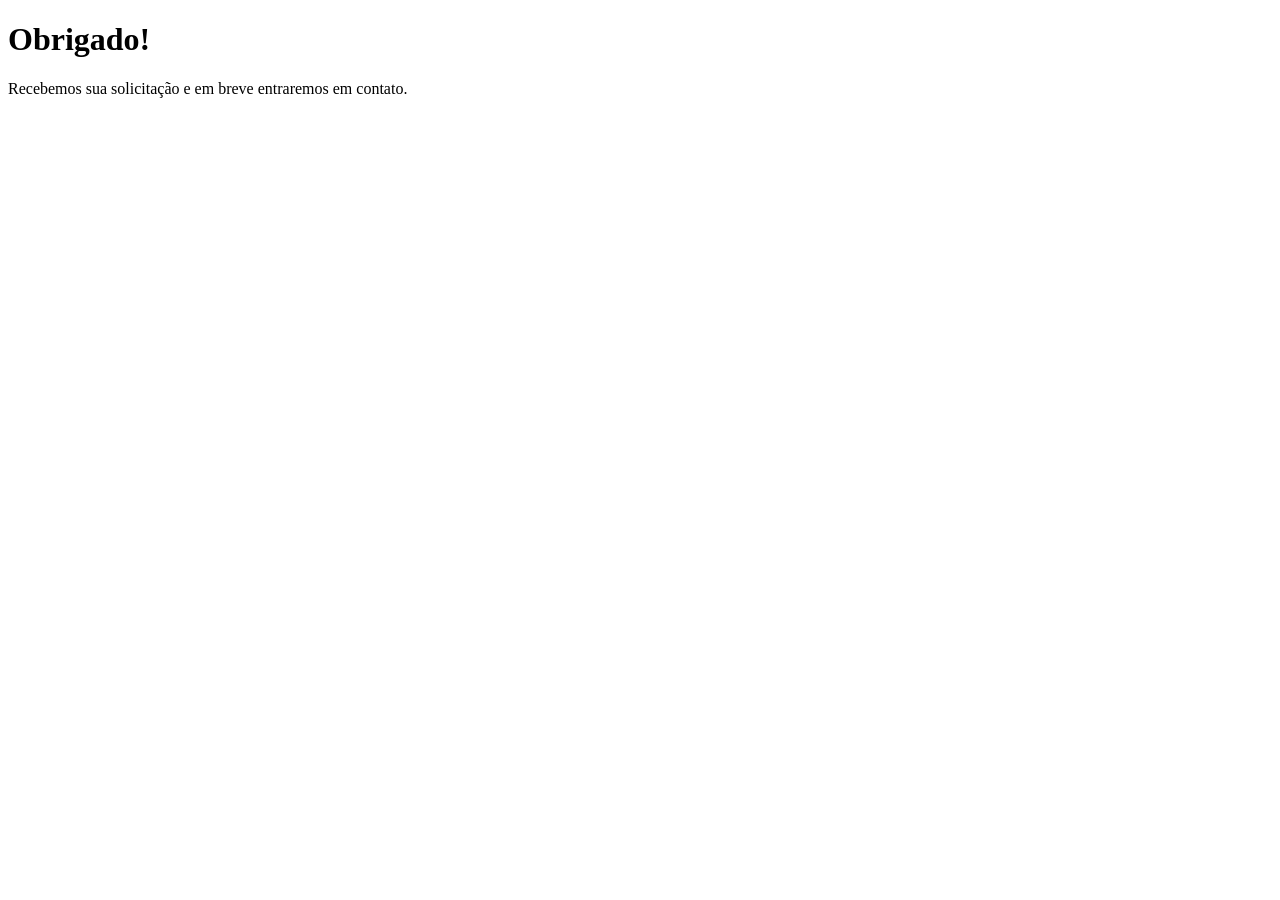
<file: obrigado.html>
<!DOCTYPE html>
<html lang="pt-BR">
<head>
    <meta charset="UTF-8">
    <title>Obrigado</title>
</head>
<body>
    <h1>Obrigado!</h1>
    <p>Recebemos sua solicitação e em breve entraremos em contato.</p>
</body>
</html>
</file>
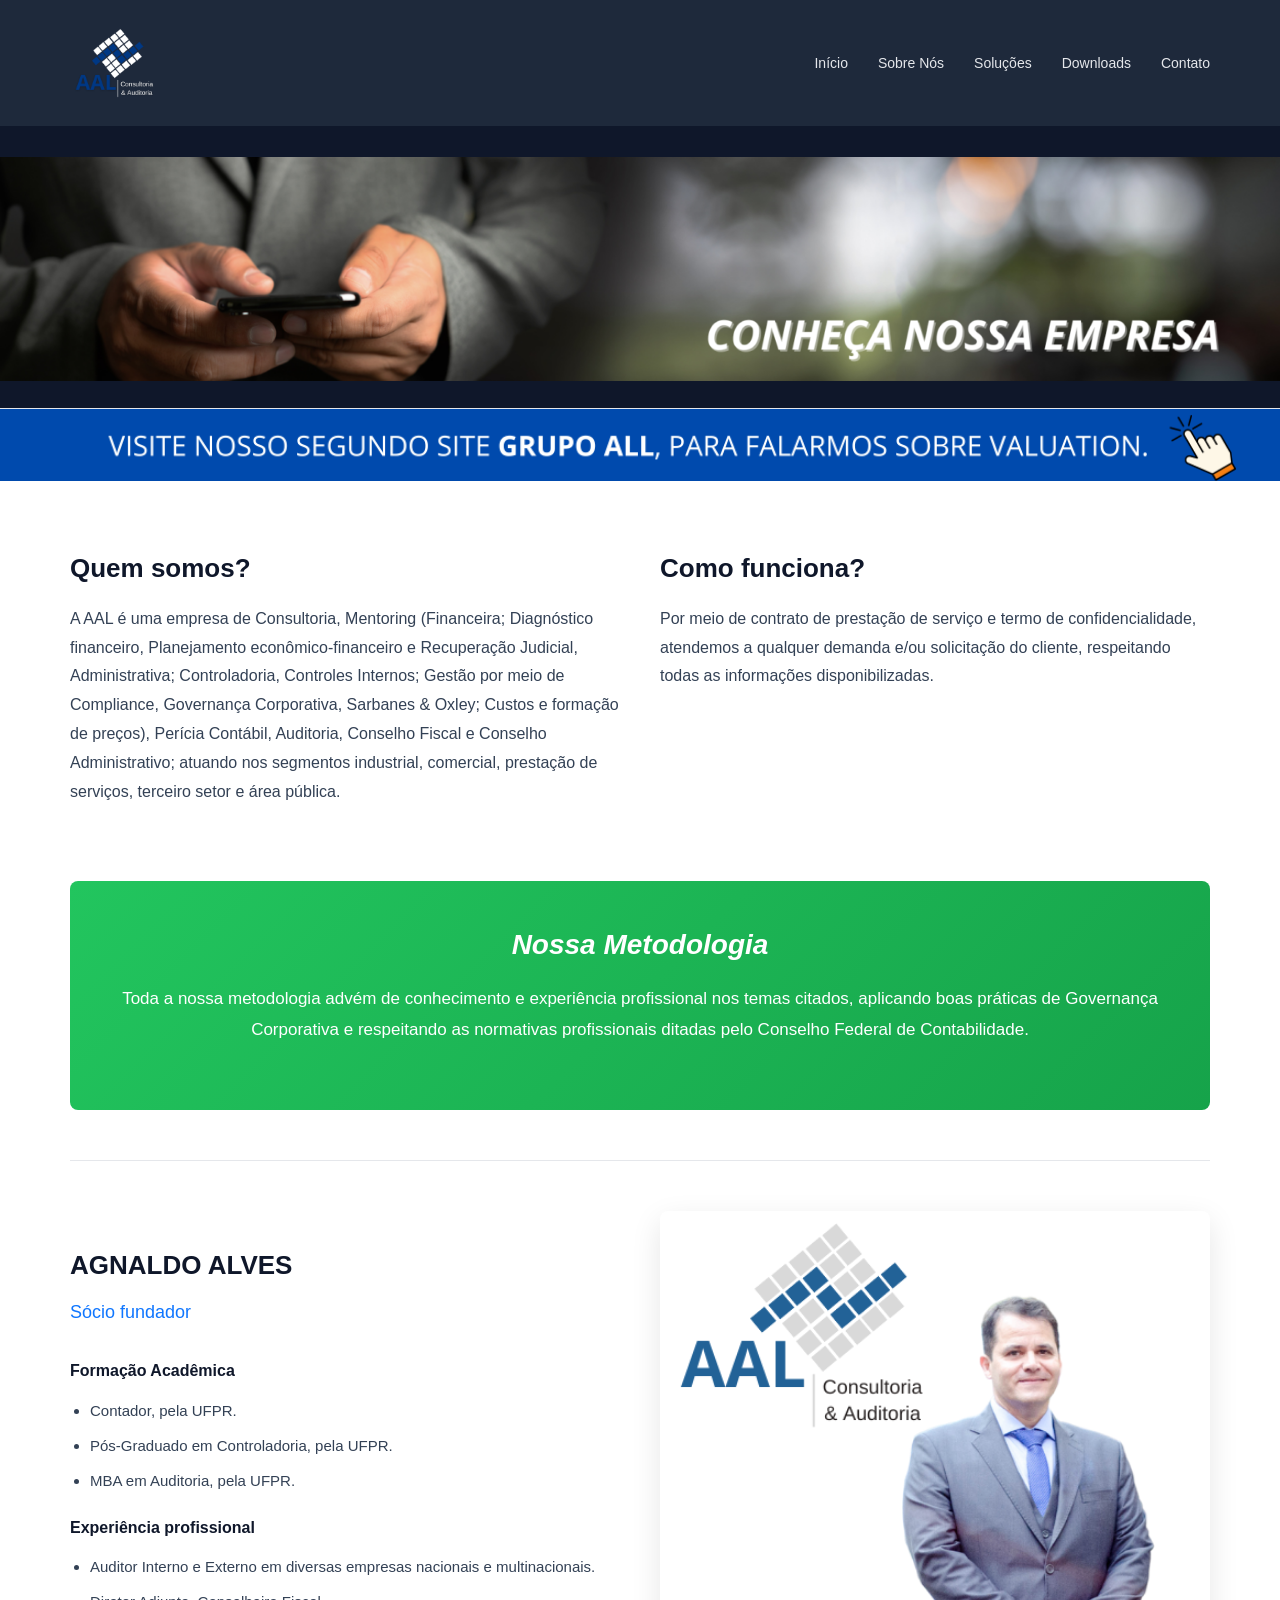
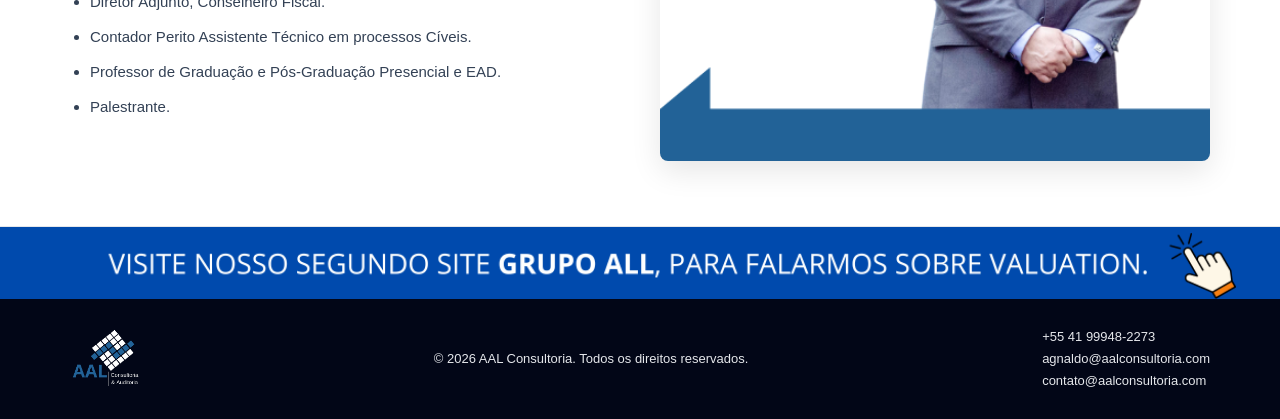
<file: sobre.html>
<!DOCTYPE html>
<html lang="pt-BR">

<head>
    <meta charset="UTF-8">
    <meta name="viewport" content="width=device-width, initial-scale=1.0">
    <title>Sobre Nós - AAL Consultoria</title>
    <link rel="stylesheet" href="assets/css/style.css">

</head>

<body>

    <!-- HEADER -->
    <header>
        <div class="container">
            <nav>
                <div class="logo">
                    <img src="assets/img/logo-transparente-500x500-1.png" alt="AAL Consultoria">
                </div>
                <ul>
                    <li><a href="index.html">Início</a></li>
                    <li><a href="sobre.html" class="active">Sobre Nós</a></li>
                    <li><a href="solucoes.html">Soluções</a></li>
                    <li><a href="downloads.html">Downloads</a></li>
                    <li><a href="contato.html">Contato</a></li>
                </ul>
            </nav>
        </div>
    </header>

    <!-- HERO SIMPLES -->
    <section class="hero-bg-sobre">

    </section>
    <a href="https://www.grupoaal.com.br/">
        <img src="assets/img/banner-3.png" style="width: 100vw" alt="Consultoria Administrativa"
            class="adaptive-banner">
    </a>

    <!-- SEÇÃO SOBRE -->
    <section class="sobre">
        <div class="container">
            <div class="sobre-grid">
                <div class="sobre-col">
                    <h2>Quem somos?</h2>
                    <p>
                        A AAL é uma empresa de Consultoria, Mentoring (Financeira; Diagnóstico financeiro, Planejamento
                        econômico-financeiro e Recuperação Judicial, Administrativa; Controladoria, Controles Internos;
                        Gestão
                        por meio de Compliance, Governança Corporativa, Sarbanes & Oxley; Custos e formação de preços),
                        Perícia
                        Contábil, Auditoria, Conselho Fiscal e Conselho Administrativo; atuando nos segmentos
                        industrial,
                        comercial, prestação de serviços, terceiro setor e área pública.
                    </p>
                </div>

                <div class="sobre-col">
                    <h2>Como funciona?</h2>
                    <p>
                        Por meio de contrato de prestação de serviço e termo de confidencialidade, atendemos a qualquer
                        demanda e/ou solicitação do cliente, respeitando todas as informações disponibilizadas.
                    </p>
                </div>
            </div>

            <div class="metodologia-destaque">
                <h2>Nossa Metodologia</h2>
                <p>
                    Toda a nossa metodologia advém de conhecimento e experiência profissional nos temas citados,
                    aplicando
                    boas práticas de Governança Corporativa e respeitando as normativas profissionais ditadas pelo
                    Conselho
                    Federal de Contabilidade.
                </p>
            </div>

            <!-- FUNADOR -->
            <div class="fundador">

                <div class="fundador-texto">
                    <h2>AGNALDO ALVES</h2>
                    <h3>Sócio fundador</h3>

                    <h4>Formação Acadêmica</h4>
                    <ul>
                        <li>Contador, pela UFPR.</li>
                        <li>Pós-Graduado em Controladoria, pela UFPR.</li>
                        <li>MBA em Auditoria, pela UFPR.</li>
                    </ul>

                    <h4>Experiência profissional</h4>
                    <ul>
                        <li>Auditor Interno e Externo em diversas empresas nacionais e multinacionais.</li>
                        <li>Diretor Adjunto, Conselheiro Fiscal.</li>
                        <li>Contador Perito Assistente Técnico em processos Cíveis.</li>
                        <li>Professor de Graduação e Pós-Graduação Presencial e EAD.</li>
                        <li>Palestrante.</li>
                    </ul>
                </div>

                <div class="fundador-imagem">
                    <img src="assets/img/Foto.png" alt="Agnaldo Alves">
                </div>
            </div>

        </div>
    </section>

    <a href="https://www.grupoaal.com.br/">
        <img src="assets/img/banner-3.png" style="width: 100vw" alt="Consultoria Administrativa"
            class="adaptive-banner">
    </a>

    <!-- FOOTER -->
    <footer>
        <div class="container footer-grid">
            <div class="footer-logo">
                <img src="assets/img/logo-footer-135x135-1.png" alt="AAL Consultoria">
            </div>

            <div class="footer-copy">
                <p>&copy; 2026 AAL Consultoria. Todos os direitos reservados.</p>
            </div>

            <div class="footer-contato">
                <p>+55 41 99948-2273</p>
                <p>agnaldo@aalconsultoria.com</p>
                <p>contato@aalconsultoria.com</p>
            </div>
        </div>
    </footer>

</body>


</html>
</file>
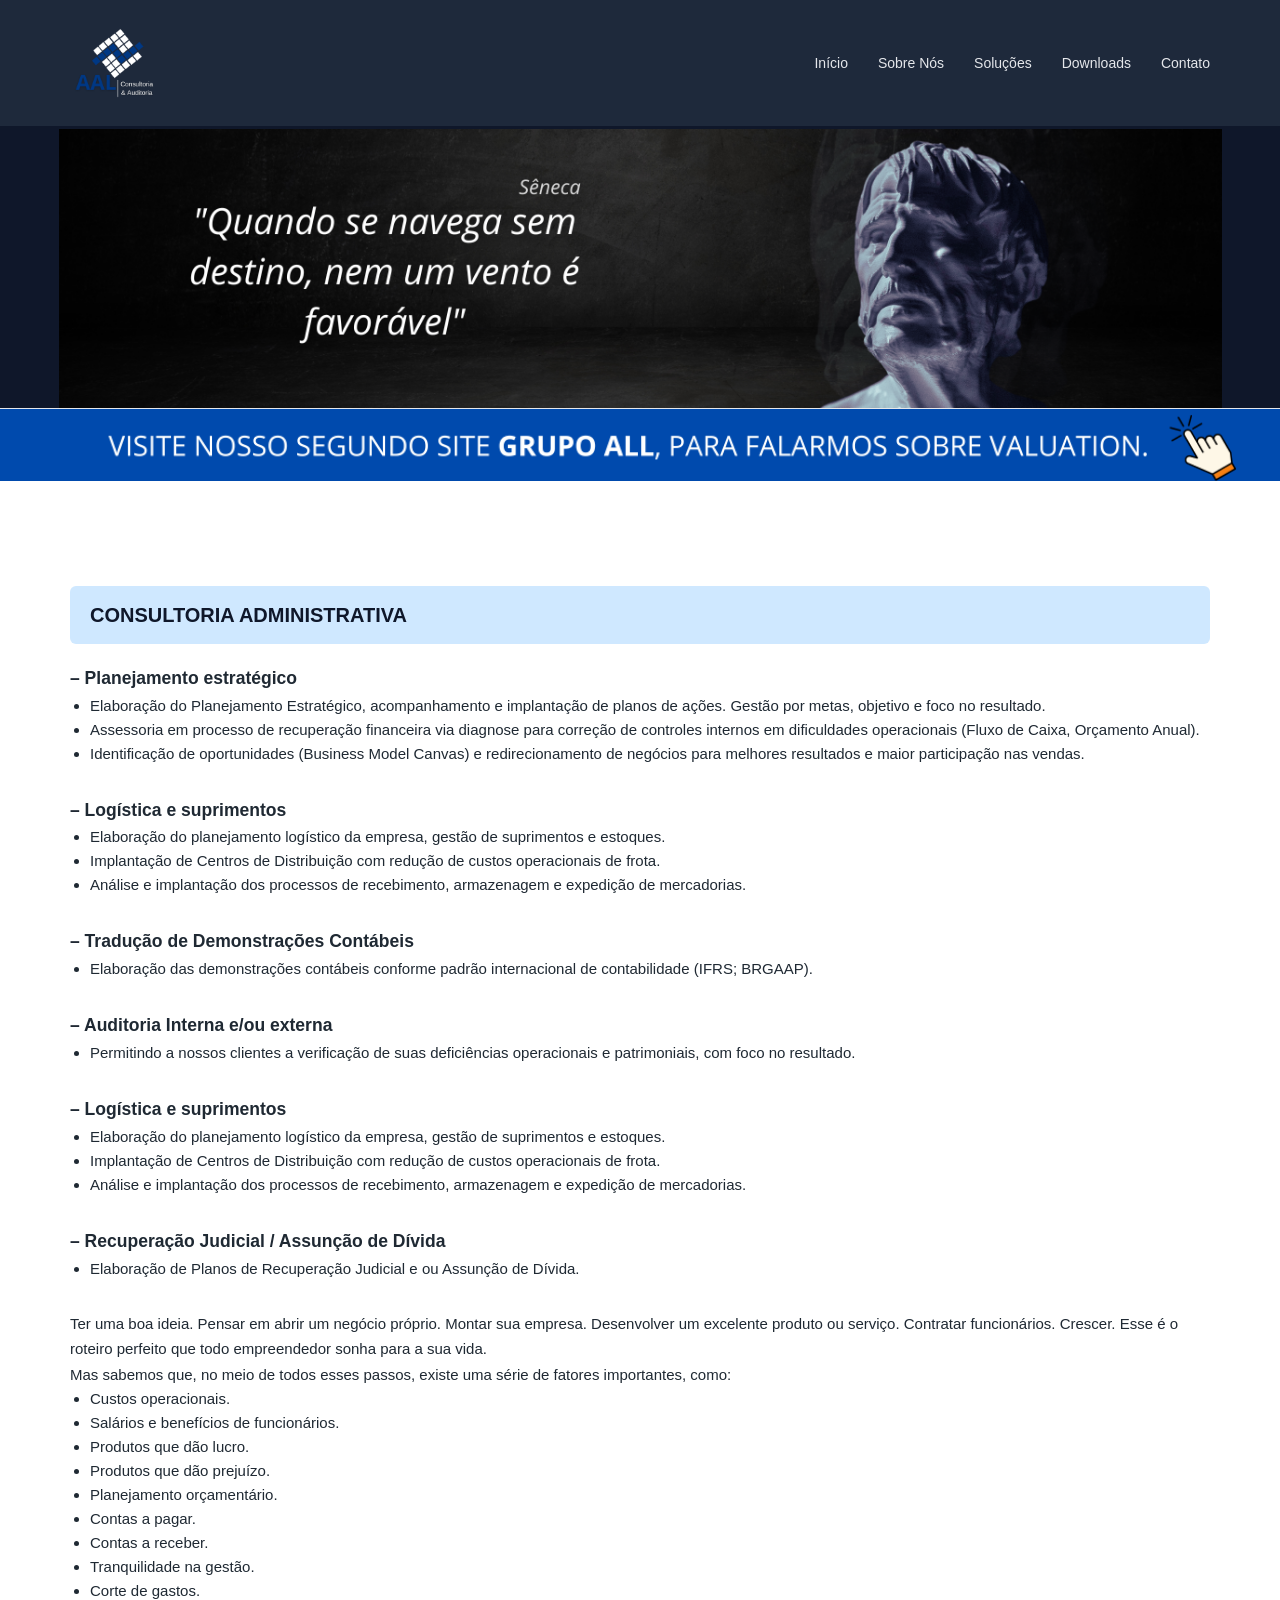
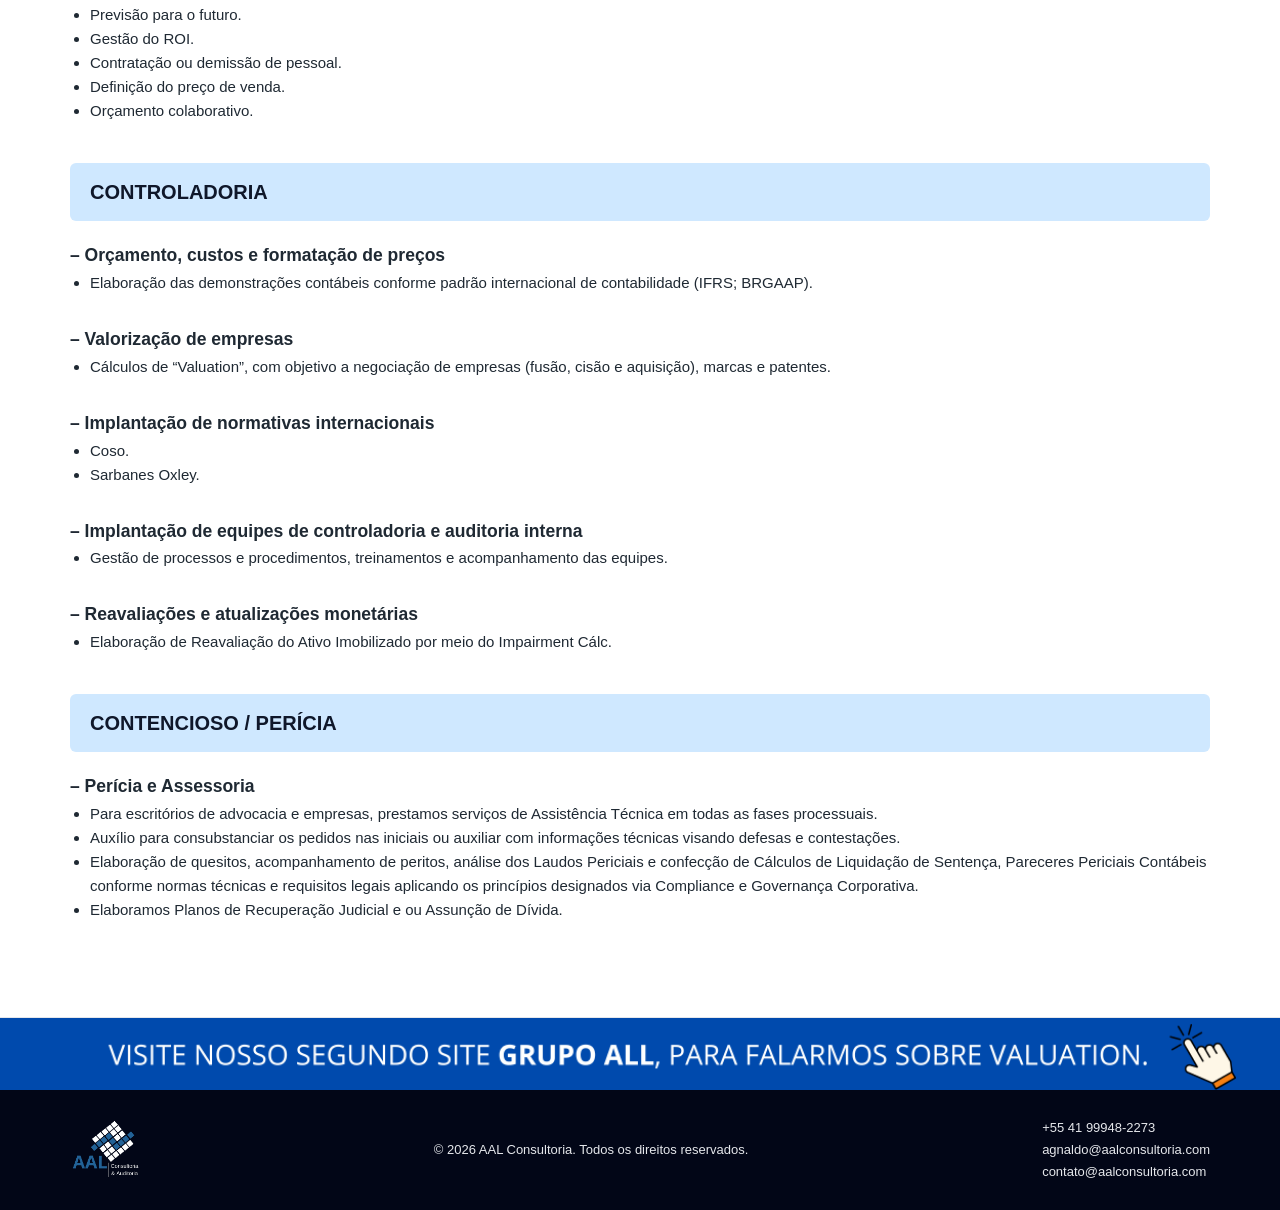
<file: solucoes.html>
<!DOCTYPE html>
<html lang="pt-BR">

<head>
    <meta charset="UTF-8">
    <meta name="viewport" content="width=device-width, initial-scale=1.0">
    <title>Soluções - AAL Consultoria</title>
    <link rel="stylesheet" href="assets/css/style.css">
</head>

<body>

    <header>
        <div class="container">
            <nav>
                <div class="logo">
                    <img src="assets/img/logo-transparente-500x500-1.png" alt="AAL Consultoria">
                </div>
                <ul>
                    <li><a href="index.html">Início</a></li>
                    <li><a href="sobre.html">Sobre Nós</a></li>
                    <li><a href="solucoes.html" class="active">Soluções</a></li>
                    <li><a href="downloads.html">Downloads</a></li>
                    <li><a href="contato.html">Contato</a></li>
                </ul>
            </nav>
        </div>
    </header>

    <!-- HERO SIMPLES -->
    <section class="hero hero-bg-solucoes"></section>
    <a href="https://www.grupoaal.com.br/">
        <img src="assets/img/banner-3.png" style="width: 100vw" alt="Consultoria Administrativa"
            class="adaptive-banner">
    </a>

    <section class="solucoes-page">
        <div class="container">

            <!-- BLOCO CONSULTORIA ADMINISTRATIVA -->
            <div class="solucao-block-header">CONSULTORIA ADMINISTRATIVA</div>

            <h3>– Planejamento estratégico</h3>
            <ul>
                <li>Elaboração do Planejamento Estratégico, acompanhamento e implantação de planos de ações. Gestão por
                    metas, objetivo e foco no resultado.</li>
                <li>Assessoria em processo de recuperação financeira via diagnose para correção de controles internos em
                    dificuldades operacionais (Fluxo de Caixa, Orçamento Anual).</li>
                <li>Identificação de oportunidades (Business Model Canvas) e redirecionamento de negócios para melhores
                    resultados e maior participação nas vendas.</li>
            </ul>

            <h3>– Logística e suprimentos</h3>
            <ul>
                <li>Elaboração do planejamento logístico da empresa, gestão de suprimentos e estoques.</li>
                <li>Implantação de Centros de Distribuição com redução de custos operacionais de frota.</li>
                <li>Análise e implantação dos processos de recebimento, armazenagem e expedição de mercadorias.</li>
            </ul>

            <h3>– Tradução de Demonstrações Contábeis</h3>
            <ul>
                <li>Elaboração das demonstrações contábeis conforme padrão internacional de contabilidade (IFRS;
                    BRGAAP).</li>
            </ul>

            <h3>– Auditoria Interna e/ou externa</h3>
            <ul>
                <li>Permitindo a nossos clientes a verificação de suas deficiências operacionais e patrimoniais, com
                    foco no resultado.</li>
            </ul>

            <h3>– Logística e suprimentos</h3>
            <ul>
                <li>Elaboração do planejamento logístico da empresa, gestão de suprimentos e estoques.</li>
                <li>Implantação de Centros de Distribuição com redução de custos operacionais de frota.</li>
                <li>Análise e implantação dos processos de recebimento, armazenagem e expedição de mercadorias.</li>
            </ul>

            <h3>– Recuperação Judicial / Assunção de Dívida</h3>
            <ul>
                <li>Elaboração de Planos de Recuperação Judicial e ou Assunção de Dívida.</li>
            </ul>

            <p>
                Ter uma boa ideia. Pensar em abrir um negócio próprio. Montar sua empresa. Desenvolver um excelente
                produto ou serviço. Contratar funcionários. Crescer. Esse é o roteiro perfeito que todo empreendedor
                sonha para a sua vida.
            </p>

            <p>
                Mas sabemos que, no meio de todos esses passos, existe uma série de fatores importantes, como:
            </p>

            <ul>
                <li>Custos operacionais.</li>
                <li>Salários e benefícios de funcionários.</li>
                <li>Produtos que dão lucro.</li>
                <li>Produtos que dão prejuízo.</li>
                <li>Planejamento orçamentário.</li>
                <li>Contas a pagar.</li>
                <li>Contas a receber.</li>
                <li>Tranquilidade na gestão.</li>
                <li>Corte de gastos.</li>
                <li>Previsão para o futuro.</li>
                <li>Gestão do ROI.</li>
                <li>Contratação ou demissão de pessoal.</li>
                <li>Definição do preço de venda.</li>
                <li>Orçamento colaborativo.</li>
            </ul>

            <!-- BLOCO CONTROLADORIA -->
            <div class="solucao-block-header">CONTROLADORIA</div>

            <h3>– Orçamento, custos e formatação de preços</h3>
            <ul>
                <li>Elaboração das demonstrações contábeis conforme padrão internacional de contabilidade (IFRS;
                    BRGAAP).</li>
            </ul>

            <h3>– Valorização de empresas</h3>
            <ul>
                <li>Cálculos de “Valuation”, com objetivo a negociação de empresas (fusão, cisão e aquisição), marcas e
                    patentes.</li>
            </ul>

            <h3>– Implantação de normativas internacionais</h3>
            <ul>
                <li>Coso.</li>
                <li>Sarbanes Oxley.</li>
            </ul>

            <h3>– Implantação de equipes de controladoria e auditoria interna</h3>
            <ul>
                <li>Gestão de processos e procedimentos, treinamentos e acompanhamento das equipes.</li>
            </ul>

            <h3>– Reavaliações e atualizações monetárias</h3>
            <ul>
                <li>Elaboração de Reavaliação do Ativo Imobilizado por meio do Impairment Cálc.</li>
            </ul>

            <!-- BLOCO CONTENCIOSO / PERÍCIA -->
            <div class="solucao-block-header">CONTENCIOSO / PERÍCIA</div>

            <h3>– Perícia e Assessoria</h3>
            <ul>
                <li>Para escritórios de advocacia e empresas, prestamos serviços de Assistência Técnica em todas as
                    fases processuais.</li>
                <li>Auxílio para consubstanciar os pedidos nas iniciais ou auxiliar com informações técnicas visando
                    defesas e contestações.</li>
                <li>Elaboração de quesitos, acompanhamento de peritos, análise dos Laudos Periciais e confecção de
                    Cálculos de Liquidação de Sentença, Pareceres Periciais Contábeis conforme normas técnicas e
                    requisitos legais aplicando os princípios designados via Compliance e Governança Corporativa.</li>
                <li>Elaboramos Planos de Recuperação Judicial e ou Assunção de Dívida.</li>
            </ul>

        </div>
    </section>

    <a href="https://www.grupoaal.com.br/">
        <img src="assets/img/banner-3.png" style="width: 100vw" alt="Consultoria Administrativa"
            class="adaptive-banner">
    </a>

    <footer>
        <div class="container footer-grid">
            <div class="footer-logo">
                <img src="assets/img/logo-footer-135x135-1.png" alt="AAL Consultoria">
            </div>

            <div class="footer-copy">
                <p>&copy; 2026 AAL Consultoria. Todos os direitos reservados.</p>
            </div>

            <div class="footer-contato">
                <p>+55 41 99948-2273</p>
                <p>agnaldo@aalconsultoria.com</p>
                <p>contato@aalconsultoria.com</p>
            </div>
        </div>
    </footer>

</body>

</html>
</file>
<file: assets/css/style.css>
* {
  margin: 0;
  padding: 0;
  box-sizing: border-box;
  font-family: "Segoe UI", Arial, Helvetica, sans-serif;
}

body {
  background: #ffffff;
  color: #1f2933;
  line-height: 1.7;
  font-size: 15px;
  overflow-x: hidden;
}

header {
  background: #1e293b;
  padding: 18px 0;
  border-bottom: 3px solid #0f172a;
}

.container {
  width: 90%;
  max-width: 1140px;
  margin: auto;
}

img {
  max-width: 100%;
  height: auto;
  display: block;
}

.logo {
  color: #ffffff;
  font-size: 20px;
  font-weight: 600;
  letter-spacing: 0.5px;
}

.logo img {
  height: 90px;
  width: auto;
}

nav {
  display: flex;
  justify-content: space-between;
  align-items: center;
  gap: 20px;
}

nav ul {
  list-style: none;
  display: flex;
  gap: 25px;
  flex-wrap: wrap;
}

nav a {
  color: #e5e7eb;
  text-decoration: none;
  font-size: 14px;
  transition: 0.2s;
  white-space: nowrap;
}

nav a:hover {
  color: #ffffff;
}

.hero {
  background: #0f172a;
  color: #ffffff;
  min-height: 400px;
  padding: 60px 0;
  text-align: center;
  display: flex;
  align-items: center;
  justify-content: center;
}

.hero-bg {
  background: url("/assets/img/Consultoria-Auditoria-2000-x-915-px.png")
    center/contain no-repeat;
  background-color: #0f172a;
  min-height: 100px;
  padding: 20px 0;
  display: flex;
  align-items: center;
  justify-content: center;
}

.hero h1 {
  font-size: 36px;
  font-weight: 600;
  letter-spacing: 1px;
}

section {
  padding: 65px 0;
  border-bottom: 1px solid #e5e7eb;
}

.section-title h2 {
  text-align: center;
  font-size: 24px;
  color: #0f172a;
  margin-bottom: 40px;
  font-weight: 600;
  font-style: italic;
  background: linear-gradient(135deg, #1a1a2e, #16213e);
  color: #ffffff;
  padding: 20px;
  border-radius: 6px;
}

.service-block {
  display: flex;
  gap: 25px;
  margin-bottom: 45px;
  align-items: flex-start;
}

.service-icon img {
  width: 60px;
}

.service-text h3 {
  font-size: 18px;
  margin-bottom: 10px;
  color: #1e293b;
}

.service-text ul {
  margin-left: 18px;
}

.service-text li {
  margin-bottom: 6px;
}

.two-columns {
  display: grid;
  grid-template-columns: 1fr 1fr;
  gap: 45px;
  align-items: center;
}

.two-columns img {
  width: 100%;
  border-radius: 4px;
}

.downloads a {
  display: block;
  margin: 10px 0;
  color: #1e40af;
  text-decoration: none;
  font-weight: 500;
}

.downloads a:hover {
  text-decoration: underline;
}

.contato-home {
  background: #f8fafc;
  text-align: center;
}

.contato-home h2 {
  font-size: 22px;
  margin-bottom: 10px;
}

.contato-home p {
  margin-bottom: 5px;
}

footer {
  background: #020617;
  color: #e5e7eb;
  padding: 25px 0;
  font-size: 13px;
}

.footer-grid {
  display: flex;
  justify-content: space-between;
  align-items: center;
  gap: 20px;
  flex-wrap: wrap;
}

.footer-logo img {
  height: 70px;
}

/* Responsivo */

.metodologia-cards {
  display: grid;
  grid-template-columns: repeat(3, 1fr);
  gap: 30px;
  margin-top: 40px;
}

.metodo-card {
  background: #ffffff;
  border-radius: 6px;
  overflow: hidden;
  box-shadow: 0 8px 20px rgba(0, 0, 0, 0.08);
  transition: transform 0.2s ease;
}

.metodo-card:hover {
  transform: translateY(-5px);
}

.metodo-card img {
  width: 100%;
  height: 180px;
  object-fit: cover;
}

.metodo-card h3 {
  padding: 15px;
  font-size: 16px;
  text-align: center;
  color: #1e293b;
}

.metodo-card ul {
  padding: 0 18px 20px;
  font-size: 14px;
  color: #334155;
  line-height: 1.5;
}

.metodo-card ul li {
  margin-bottom: 6px;
  list-style: disc;
}

.pericia.destaque {
  background: #f1f5f9;
}

.pericia .text {
  padding: 30px;
}

.pericia .text h2 {
  font-size: 26px;
  margin-bottom: 12px;
  color: #0f172a;
}

.pericia .text p {
  font-size: 16px;
  line-height: 1.7;
  color: #334155;
}

.pericia .image img {
  border-radius: 6px;
  box-shadow: 0 10px 25px rgba(0, 0, 0, 0.1);
}

.banner-fino img {
  width: 100%;
  max-height: 180px;
  object-fit: cover;
}

.solutions-grid {
  display: grid;
  grid-template-columns: repeat(2, 1fr);
  gap: 35px;
  margin-top: 40px;
}

.solution-card {
  background: #ffffff;
  border-radius: 6px;
  overflow: hidden;
  box-shadow: 0 6px 18px rgba(0, 0, 0, 0.08);
}

.solution-image {
  height: 160px;
  background-size: cover;
  background-position: center;
}

.solution-card h3 {
  padding: 15px 15px 5px;
  font-size: 17px;
  color: #0f172a;
}

.solution-card p {
  padding: 0 15px 15px;
  font-size: 15px;
  color: #334155;
}

.form-destaque {
  background: rgba(0, 76, 255, 0.95);
  padding: 80px 0;
  color: #ffffff;
  position: relative;
}

.form-text {
  background: url("/assets/img/cadastro-email.png") center/cover no-repeat;
  position: absolute;
  left: 0;
  top: 0;
  width: 100%;
  height: 100%;
  z-index: 0;
}

.form-grid {
  display: grid;
  grid-template-columns: 1fr 1fr;
  gap: 40px;
  align-items: center;
  position: relative;
  z-index: 1;
}

.form-text h2 {
  font-size: 28px;
  margin-bottom: 10px;
}

.form-text p {
  font-size: 16px;
  color: #cbd5f5;
}

.form-box input,
.form-box textarea {
  width: 100%;
  padding: 10px;
  margin-bottom: 10px;
  border-radius: 4px;
  border: none;
}

.form-box button {
  background: #ff5e00;
  color: #fff;
  padding: 12px;
  border: none;
  cursor: pointer;
  width: 100%;
  font-weight: 600;
}

/* HERO específico da página Sobre Nós */
.hero-bg-sobre {
  background: url("/assets/img/sobre-nos-top-1536x269.png") center/contain
    no-repeat;
  background-color: #0f172a;
  min-height: 200px;
  padding: 40px 0;
  display: flex;
  align-items: center;
  justify-content: center;
}

/* Seção sobre */
.sobre h2 {
  font-size: 26px;
  color: #0f172a;
  margin-bottom: 15px;
  font-weight: 600;
}

.sobre p {
  font-size: 16px;
  line-height: 1.8;
  margin-bottom: 25px;
  color: #1f2933;
}

/* Fundador */
.fundador {
  display: flex;
  gap: 40px;
  margin-top: 50px;
  align-items: flex-start;
  flex-wrap: wrap;
}

.fundador-imagem img {
  width: 250px;
  border-radius: 6px;
}

.fundador-texto h2 {
  font-size: 22px;
  margin-bottom: 5px;
  color: #0f172a;
}

.fundador-texto h3 {
  font-size: 18px;
  margin-bottom: 15px;
  color: #1e293b;
}

.fundador-texto h4 {
  font-size: 16px;
  margin-top: 15px;
  margin-bottom: 8px;
  color: #1e293b;
}

.fundador-texto ul {
  margin-left: 18px;
  margin-bottom: 10px;
}

.fundador-texto li {
  margin-bottom: 5px;
}

/* Contato */
.contato-home h2 {
  font-size: 24px;
  margin-bottom: 15px;
}

/* SEÇÃO SOBRE */
.sobre-grid {
  display: grid;
  grid-template-columns: 1fr 1fr;
  gap: 40px;
  margin-bottom: 50px;
}

.sobre-col h2 {
  font-size: 26px;
  color: #0f172a;
  margin-bottom: 15px;
  font-weight: 600;
}

.sobre-col p {
  font-size: 16px;
  color: #334155;
  line-height: 1.8;
}

/* METODOLOGIA DESTAQUE */
.metodologia-container {
  display: grid;
  grid-template-columns: 1fr 1fr;
  gap: 0;
  align-items: stretch;
  margin-bottom: 50px;
  border-radius: 8px;
  overflow: hidden;
}

.metodologia-destaque {
  background: #1d8a4d;
  color: #ffffff;
  padding: 50px;
  text-align: left;
}

.metodologia-destaque h2 {
  font-size: 28px;
  margin-bottom: 15px;
  font-weight: 600;
  font-style: italic;
  color: #ffffff;
}

.metodologia-destaque p {
  font-size: 17px;
  line-height: 1.8;
  color: #ffffff;
}

.metodologia-imagem {
  overflow: hidden;
  background-size: cover;
  background-position: center;
}

.metodologia-imagem img {
  width: 100%;
  height: 100%;
  object-fit: cover;
}

/* FUNDADOR */
.fundador {
  display: grid;
  grid-template-columns: 1fr 1fr;
  gap: 40px;
  align-items: flex-start;
  margin-top: 50px;
  padding-top: 50px;
  border-top: 1px solid #e5e7eb;
}

.fundador-imagem img {
  width: 100%;
  border-radius: 8px;
  box-shadow: 0 10px 30px rgba(0, 0, 0, 0.1);
}

.fundador-texto h2 {
  font-size: 26px;
  color: #0f172a;
  margin-bottom: 10px;
  font-weight: 600;
}

.fundador-texto h3 {
  font-size: 18px;
  color: #22c55e;
  margin-bottom: 30px;
  font-weight: 500;
}

.fundador-texto h4 {
  font-size: 16px;
  color: #0f172a;
  margin-top: 20px;
  margin-bottom: 12px;
  font-weight: 600;
}

.fundador-texto ul {
  margin-left: 20px;
}

.fundador-texto li {
  font-size: 15px;
  color: #334155;
  line-height: 1.8;
  margin-bottom: 8px;
}

/* SEÇÃO SOBRE */
.sobre {
  padding: 65px 0;
}

.sobre-grid {
  display: grid;
  grid-template-columns: 1fr 1fr;
  gap: 40px;
  margin-bottom: 50px;
}

.sobre-col h2 {
  font-size: 26px;
  color: #0f172a;
  margin-bottom: 15px;
  font-weight: 600;
}

.sobre-col p {
  font-size: 16px;
  color: #334155;
  line-height: 1.8;
}

/* METODOLOGIA DESTAQUE */
.metodologia-destaque {
  background: linear-gradient(135deg, #22c55e, #16a34a);
  color: #ffffff;
  padding: 40px;
  border-radius: 8px;
  margin-bottom: 50px;
  text-align: center;
}

.metodologia-destaque h2 {
  font-size: 28px;
  margin-bottom: 15px;
  font-weight: 600;
  font-style: italic;
}

.metodologia-destaque p {
  font-size: 17px;
  line-height: 1.8;
}

/* FUNDADOR */
.fundador {
  display: grid;
  grid-template-columns: 1fr 1fr;
  gap: 40px;
  align-items: center;
  margin-top: 50px;
  padding-top: 50px;
  border-top: 1px solid #e5e7eb;
}

.fundador-imagem img {
  width: 100%;
  border-radius: 8px;
  box-shadow: 0 10px 30px rgba(0, 0, 0, 0.1);
}

.fundador-texto h2 {
  font-size: 26px;
  color: #0f172a;
  margin-bottom: 10px;
  font-weight: 600;
}

.fundador-texto h3 {
  font-size: 18px;
  color: #0f76ff;
  margin-bottom: 30px;
  font-weight: 500;
}

.fundador-texto h4 {
  font-size: 16px;
  color: #0f172a;
  margin-top: 20px;
  margin-bottom: 12px;
  font-weight: 600;
}

.fundador-texto ul {
  margin-left: 20px;
}

.fundador-texto li {
  font-size: 15px;
  color: #334155;
  line-height: 1.8;
  margin-bottom: 8px;
}

/* Hero específico da página Contato */
.hero-bg-contato {
  background: url("/assets/img/banner-top-1536x269.png") center/contain
    no-repeat;
  background-color: #0f172a;
  min-height: 300px;
  padding: 40px 0;
  text-align: center;
  display: flex;
  align-items: center;
  justify-content: center;
}

/* Hero específico da página Soluções */
.hero-bg-solucoes {
  background: url("/assets/img/banner-top-1.png") center/contain no-repeat;
  background-color: #0f172a;
  min-height: 300px;
  padding: 40px 0;
  text-align: center;
  display: flex;
  align-items: center;
  justify-content: center;
}

.hero-bg-solucoes h1 {
  font-size: 38px;
  color: #fff;
  font-weight: 700;
}

/* Grid de cards */
.solucoes-cards {
  display: grid;
  grid-template-columns: repeat(2, 1fr);
  gap: 35px;
  margin-top: 40px;
}

.solucoes-cards .solucao-card {
  background: #ffffff;
  padding: 20px;
  border-radius: 6px;
  box-shadow: 0 6px 18px rgba(0, 0, 0, 0.08);
}

.solucoes-cards h2 {
  font-size: 20px;
  color: #0f172a;
  margin-bottom: 12px;
}

.solucoes-cards ul {
  margin-left: 15px;
}

.solucoes-cards li {
  line-height: 1.6;
  margin-bottom: 6px;
}

/* Divisor com retângulo azul claro */
.solucao-block-header {
  background-color: #cfe8ff; /* azul claro */
  color: #0f172a; /* texto escuro */
  font-size: 20px;
  font-weight: 700;
  padding: 12px 20px;
  margin: 40px 0 20px;
  border-radius: 6px;
}

/* Melhoria da legibilidade da lista */
.solucoes-page ul {
  margin-bottom: 30px;
  padding-left: 20px;
  list-style-type: disc;
  line-height: 1.6;
}

.contato-grid {
  display: flex;
  gap: 2rem;
  align-items: flex-start;
}

.contato-imagem img {
  width: 100%;
  max-width: 500px; /* Ajusta conforme precisar */
  border-radius: 8px;
}

.contato-formulario {
  flex: 1;
}

.form-contato input,
.form-contato textarea {
  width: 100%;
  padding: 0.5rem;
  margin-bottom: 1rem;
  border: 1px solid #ccc;
  border-radius: 4px;
}

.form-contato button {
  background-color: #0074d9; /* exemplo azul */
  color: #fff;
  padding: 0.7rem 1.5rem;
  border: none;
  border-radius: 4px;
  cursor: pointer;
}

.contato-social a {
  margin-right: 1rem;
  text-decoration: none;
  color: #0074d9;
}

.form-contato button {
  background-color: #0074d9; /* azul */
  color: #fff;
  padding: 1rem 2rem; /* mais largo */
  width: 100%; /* ocupa toda a largura da coluna do formulário */
  border: none;
  border-radius: 12px; /* cantos mais arredondados */
  font-size: 1.1rem;
  cursor: pointer;
  transition: background-color 0.3s ease;
}

.form-contato button:hover {
  background-color: #005fa3; /* hover mais escuro */
}

.contato-page {
  background-color: #eaeaea;
}

.contato-social a {
  display: inline-flex;
  align-items: center;
  gap: 0.3rem;
  text-decoration: none;
  color: #fff;
  background-color: #0077b5; /* LinkedIn azul */
  padding: 0.8rem 0.8rem;
  border-radius: 12px;
  transition: all 0.3s ease;
  font-weight: bold;
}

.contato-social a.e-fab-whatsapp {
  background-color: #25d366; /* verde WhatsApp */
}

.contato-social a:hover {
  opacity: 0.9;
}

.contato-social {
  display: flex;
  justify-content: center; /* centraliza horizontalmente */
  gap: 10px; /* espaço entre os ícones */
  margin: 10px 0; /* espaço acima e abaixo da seção */
}

.contato-social a {
  display: flex;
  align-items: center;
  justify-content: center;

  border-radius: 5px; /* cantos arredondados */
  background-color: #25d366; /* verde WhatsApp por padrão */
  color: white;
  text-decoration: none;
  font-weight: bold;
  transition:
    transform 0.2s,
    background-color 0.2s;
}

.contato-social a:hover {
  transform: scale(1.05);
}

/* Ajusta cor específica para LinkedIn */
.contato-social a[aria-label="LinkedIn"] {
  background-color: #0077b5; /* azul LinkedIn */
}

/* Ajusta cor específica para WhatsApp */
.contato-social a[aria-label="WhatsApp"] {
  background-color: #25d366; /* verde WhatsApp */
}

/* Ícones SVG dentro do botão */
.contato-social svg {
  fill: currentColor; /* pega a cor do botão */
}

.downloads-page {
  background: #193452;
  padding: 80px 0;
  color: #fff;
}

.downloads-page h1 {
  text-align: center;
  font-size: 42px;
  font-weight: 800;
  margin-bottom: 10px;
}

.subtitle {
  text-align: center;
  font-style: italic;
  margin-bottom: 40px;
}

.alert-box {
  background: #1f1f1f;
  border-top: 4px solid #f2d600;
  padding: 25px;
  text-align: center;
  margin-bottom: 40px;
}

.alert-box strong {
  color: #f2d600;
  font-size: 22px;
}

.form-download {
  background: #0f2c4f;
  padding: 30px;
  border-radius: 12px;
  max-width: 900px;
  margin: 0 auto 60px auto;
}

.form-download input {
  width: 100%;
  padding: 14px;
  border-radius: 8px;
  border: none;
  margin-bottom: 15px;
}

.form-download button {
  width: 100%;
  padding: 15px;
  border-radius: 30px;
  background: #c10012;
  color: #fff;
  font-size: 18px;
  font-weight: bold;
  border: none;
  cursor: pointer;
}

.lista-documentos {
  display: grid;
  grid-template-columns: repeat(3, 1fr);
  gap: 25px;
  list-style: none;
  padding: 0;
}

.lista-documentos li {
  border-bottom: 1px solid rgba(255, 255, 255, 0.2);
  padding: 10px 0 10px 35px;
  position: relative;
}

.lista-documentos li::before {
  content: "☁";
  position: absolute;
  left: 0;
  color: orange;
}

.downloads-hero {
  width: 100%;
  min-height: 70vh;
  background: url("/assets/img/Back-3.png") center center no-repeat;
  background-size: cover;
  display: flex;
  align-items: center;
  justify-content: flex-start; /* antes era center */
  padding-left: 8%; /* empurra para dentro, mas fica à esquerda */
  color: #000;
  position: relative;
}

.hero-content {
  padding: 40px 60px;
  border-radius: 12px;
  max-width: 700px; /* evita invadir a imagem da direita */
}

.downloads-hero h1 {
  font-size: 38px;
  font-weight: 800;
  margin-bottom: 15px;
}

.downloads-hero p {
  font-size: 18px;
  font-style: italic;
}

.lista-documentos a {
  color: #fff;
  text-decoration: none;
  transition: 0.2s;
}

.lista-documentos a:hover {
  text-decoration: underline;
  color: #f2d600;
}

/* MOBILE SMALL (até 374px) */
@media (max-width: 374px) {
  nav ul {
    gap: 8px;
    font-size: 12px;
  }

  .hero h1 {
    font-size: 20px;
  }

  h1 {
    font-size: 18px !important;
  }

  .section-title h2 {
    font-size: 18px;
    padding: 15px 10px;
  }

  .metodologia-cards {
    grid-template-columns: 1fr;
  }

  .metodo-card h3 {
    font-size: 15px;
  }

  .form-grid {
    gap: 20px;
  }

  .form-text {
    background: url("/assets/img/FUNDO-1.png") center/cover no-repeat;
  }

  .form-box input,
  .form-box textarea {
    padding: 8px;
    font-size: 14px;
  }

  footer {
    font-size: 11px;
  }

  nav a {
    font-size: 12px;
  }
}

/* MOBILE (375px - 576px) */
@media (max-width: 576px) {
  .container {
    width: 95%;
  }

  header {
    padding: 12px 0;
  }

  nav {
    flex-direction: column;
    gap: 10px;
  }

  nav ul {
    gap: 12px;
    font-size: 13px;
    justify-content: center;
    width: 100%;
  }

  .logo img {
    height: 35px;
  }

  .hero {
    min-height: 200px;
    padding: 30px 0;
  }

  .hero-bg {
    min-height: 200px;
    padding: 10px 0;
    background-attachment: scroll;
  }

  .hero-bg-sobre,
  .hero-bg-contato,
  .hero-bg-solucoes {
    min-height: 100px;
    padding: 20px 0;
  }

  .hero h1,
  h1 {
    font-size: 22px;
  }

  section {
    padding: 40px 0;
  }

  .section-title h2 {
    font-size: 18px;
    padding: 15px 10px;
    margin-bottom: 25px;
  }

  .metodologia-cards {
    grid-template-columns: 1fr;
    gap: 20px;
    margin-top: 25px;
  }

  .metodo-card {
    box-shadow: 0 4px 12px rgba(0, 0, 0, 0.06);
  }

  .metodo-card img {
    height: 150px;
  }

  .metodo-card h3 {
    padding: 12px;
    font-size: 15px;
  }

  .metodo-card ul {
    padding: 0 12px 15px;
    font-size: 13px;
  }

  .two-columns {
    grid-template-columns: 1fr;
    gap: 25px;
  }

  .solutions-grid {
    grid-template-columns: 1fr;
    gap: 20px;
    margin-top: 25px;
  }

  .solution-card {
    box-shadow: 0 4px 12px rgba(0, 0, 0, 0.06);
  }

  .solution-image {
    height: 140px;
  }

  .solution-card h3 {
    font-size: 16px;
  }

  .solution-card p {
    font-size: 14px;
  }

  .form-grid {
    grid-template-columns: 1fr;
    gap: 20px;
  }

  .form-destaque {
    padding: 40px 0;
  }

  .form-text {
    background: url("/assets/img/FUNDO-1.png") center/cover no-repeat;
  }

  .form-text h2 {
    font-size: 20px;
  }

  .form-text p {
    font-size: 14px;
  }

  .form-box input,
  .form-box textarea {
    padding: 8px;
    font-size: 14px;
    margin-bottom: 8px;
  }

  .form-box button {
    padding: 10px;
    font-size: 14px;
  }

  .footer-grid {
    flex-direction: column;
    gap: 12px;
    text-align: center;
  }

  .footer-logo img {
    height: 35px;
  }

  footer {
    padding: 20px 0;
    font-size: 12px;
  }

  .contato-grid {
    flex-direction: column;
    gap: 1.5rem;
  }

  .contato-imagem img {
    max-width: 100%;
  }

  .form-contato input,
  .form-contato textarea {
    font-size: 14px;
  }

  .contato-social {
    flex-wrap: wrap;
    gap: 8px;
  }

  .contato-social a {
    padding: 0.6rem 0.6rem;
    font-size: 13px;
  }

  .solucoes-cards {
    grid-template-columns: 1fr;
    gap: 20px;
  }

  .solucoes-cards h2 {
    font-size: 17px;
  }

  .solucoes-cards li {
    font-size: 14px;
  }

  .hero-bg-solucoes h1 {
    font-size: 24px;
  }

  .metodologia-destaque h2 {
    font-size: 20px;
  }

  .metodologia-destaque p {
    font-size: 14px;
  }

  .fundador {
    grid-template-columns: 1fr;
    gap: 25px;
  }

  .fundador-imagem {
    display: flex;
    justify-content: center;
  }

  .fundador-imagem img {
    width: 100%;
    max-width: 300px;
  }

  .fundador-texto h2 {
    font-size: 22px;
  }

  .fundador-texto h3 {
    font-size: 16px;
  }

  .sobre-grid {
    grid-template-columns: 1fr;
    gap: 25px;
  }

  .sobre-col h2 {
    font-size: 20px;
  }

  .sobre-col p {
    font-size: 14px;
  }

  .metodologia-container {
    grid-template-columns: 1fr;
  }

  .metodologia-destaque {
    padding: 30px;
  }

  .lista-documentos {
    grid-template-columns: 1fr;
    gap: 15px;
  }

  .lista-documentos li {
    padding: 8px 0 8px 25px;
  }

  .downloads-hero {
    padding-left: 4%;
  }

  .hero-content {
    padding: 25px 30px;
    max-width: 90%;
  }

  .downloads-hero h1 {
    font-size: 24px;
  }

  .downloads-hero p {
    font-size: 15px;
  }

  .downloads-page h1 {
    font-size: 32px;
  }

  .alert-box strong {
    font-size: 18px;
  }

  .form-download {
    padding: 20px;
  }

  .form-download input {
    padding: 12px;
    font-size: 14px;
  }

  .form-download button {
    padding: 12px;
    font-size: 16px;
  }

  .solucao-block-header {
    font-size: 17px;
    padding: 10px 15px;
  }

  nav a {
    font-size: 12px;
  }
}

/* TABLET (577px - 768px) */
@media (min-width: 577px) and (max-width: 768px) {
  nav ul {
    gap: 18px;
    font-size: 13px;
  }

  .form-text {
    background: url("/assets/img/FUNDO-1.png") center/cover no-repeat;
  }

  .hero-bg {
    min-height: 350px;
    padding: 20px 0;
  }

  .hero h1,
  h1 {
    font-size: 28px;
  }

  section {
    padding: 50px 0;
  }

  .section-title h2 {
    font-size: 20px;
    padding: 18px;
    margin-bottom: 30px;
  }

  .metodologia-cards {
    grid-template-columns: 1fr 1fr;
    gap: 25px;
  }

  .metodo-card {
    box-shadow: 0 6px 16px rgba(0, 0, 0, 0.07);
  }

  .metodo-card img {
    height: 160px;
  }

  .metodo-card h3 {
    font-size: 15px;
  }

  .metodo-card ul {
    font-size: 13px;
  }

  .two-columns {
    grid-template-columns: 1fr;
    gap: 35px;
  }

  .solutions-grid {
    grid-template-columns: 1fr 1fr;
  }

  .solution-card h3 {
    font-size: 16px;
  }

  .form-grid {
    grid-template-columns: 1fr;
    gap: 30px;
  }

  .form-destaque {
    padding: 60px 0;
  }

  .form-text h2 {
    font-size: 24px;
  }

  .footer-grid {
    flex-direction: column;
    gap: 15px;
    text-align: center;
  }

  footer {
    font-size: 12px;
  }

  .contato-grid {
    flex-direction: column;
    gap: 2rem;
  }

  .solucoes-cards {
    grid-template-columns: 1fr;
  }

  .hero-bg-solucoes h1 {
    font-size: 32px;
  }

  .fundador {
    grid-template-columns: 1fr 1fr;
  }

  .fundador-imagem img {
    width: 100%;
  }

  .sobre-grid {
    grid-template-columns: 1fr;
  }

  .lista-documentos {
    grid-template-columns: 1fr 1fr;
    gap: 20px;
  }

  .downloads-hero {
    padding-left: 6%;
  }

  .hero-content {
    padding: 35px 50px;
    max-width: 100%;
  }

  .downloads-page h1 {
    font-size: 36px;
  }

  nav a {
    font-size: 13px;
  }
}

/* TABLET GRANDE / DESKTOP PEQUENO (769px - 992px) */
@media (min-width: 769px) and (max-width: 992px) {
  .container {
    width: 92%;
    max-width: 980px;
  }

  .hero-bg {
    min-height: 450px;
    padding: 20px 0;
  }

  .hero-bg-sobre,
  .hero-bg-contato,
  .hero-bg-solucoes {
    min-height: 270px;
    padding: 30px 0;
  }

  .hero h1 {
    font-size: 32px;
  }

  .metodologia-cards {
    grid-template-columns: 1fr 1fr;
    gap: 28px;
  }

  .solutions-grid {
    grid-template-columns: 1fr 1fr;
  }

  .solucoes-cards {
    grid-template-columns: 1fr;
  }

  .form-grid {
    grid-template-columns: 1fr 1fr;
  }

  .lista-documentos {
    grid-template-columns: 1fr 1fr;
    gap: 30px;
  }
}

/* DESKTOP (acima de 993px) */
@media (min-width: 993px) {
  .hero-bg {
    min-height: 590px;
    padding: 30px 0;
  }

  .hero-bg-sobre,
  .hero-bg-contato,
  .hero-bg-solucoes {
    min-height: 280px;
    padding: 35px 0;
  }

  nav ul {
    justify-content: flex-end;
    gap: 30px;
  }

  .metodologia-cards {
    grid-template-columns: repeat(3, 1fr);
  }

  .solutions-grid {
    grid-template-columns: repeat(2, 1fr);
  }

  .solucoes-cards {
    grid-template-columns: repeat(2, 1fr);
  }

  .lista-documentos {
    grid-template-columns: repeat(3, 1fr);
  }
}

/* Desktop (padrão) */
.adaptive-banner {
  content: url("/assets/img/banner-3.png");
  width: 100%;
}

/* Mobile - SOBRESCREVE a imagem */
@media (max-width: 576px) {
  .adaptive-banner {
    content: url("/assets/img/VISITE-NOSSO-SEGUNDO-SITE-GRUPO-ALL-PARA-FALARMOS-SOBRE-VALUATION-mobile.png");
  }
}
</file>
